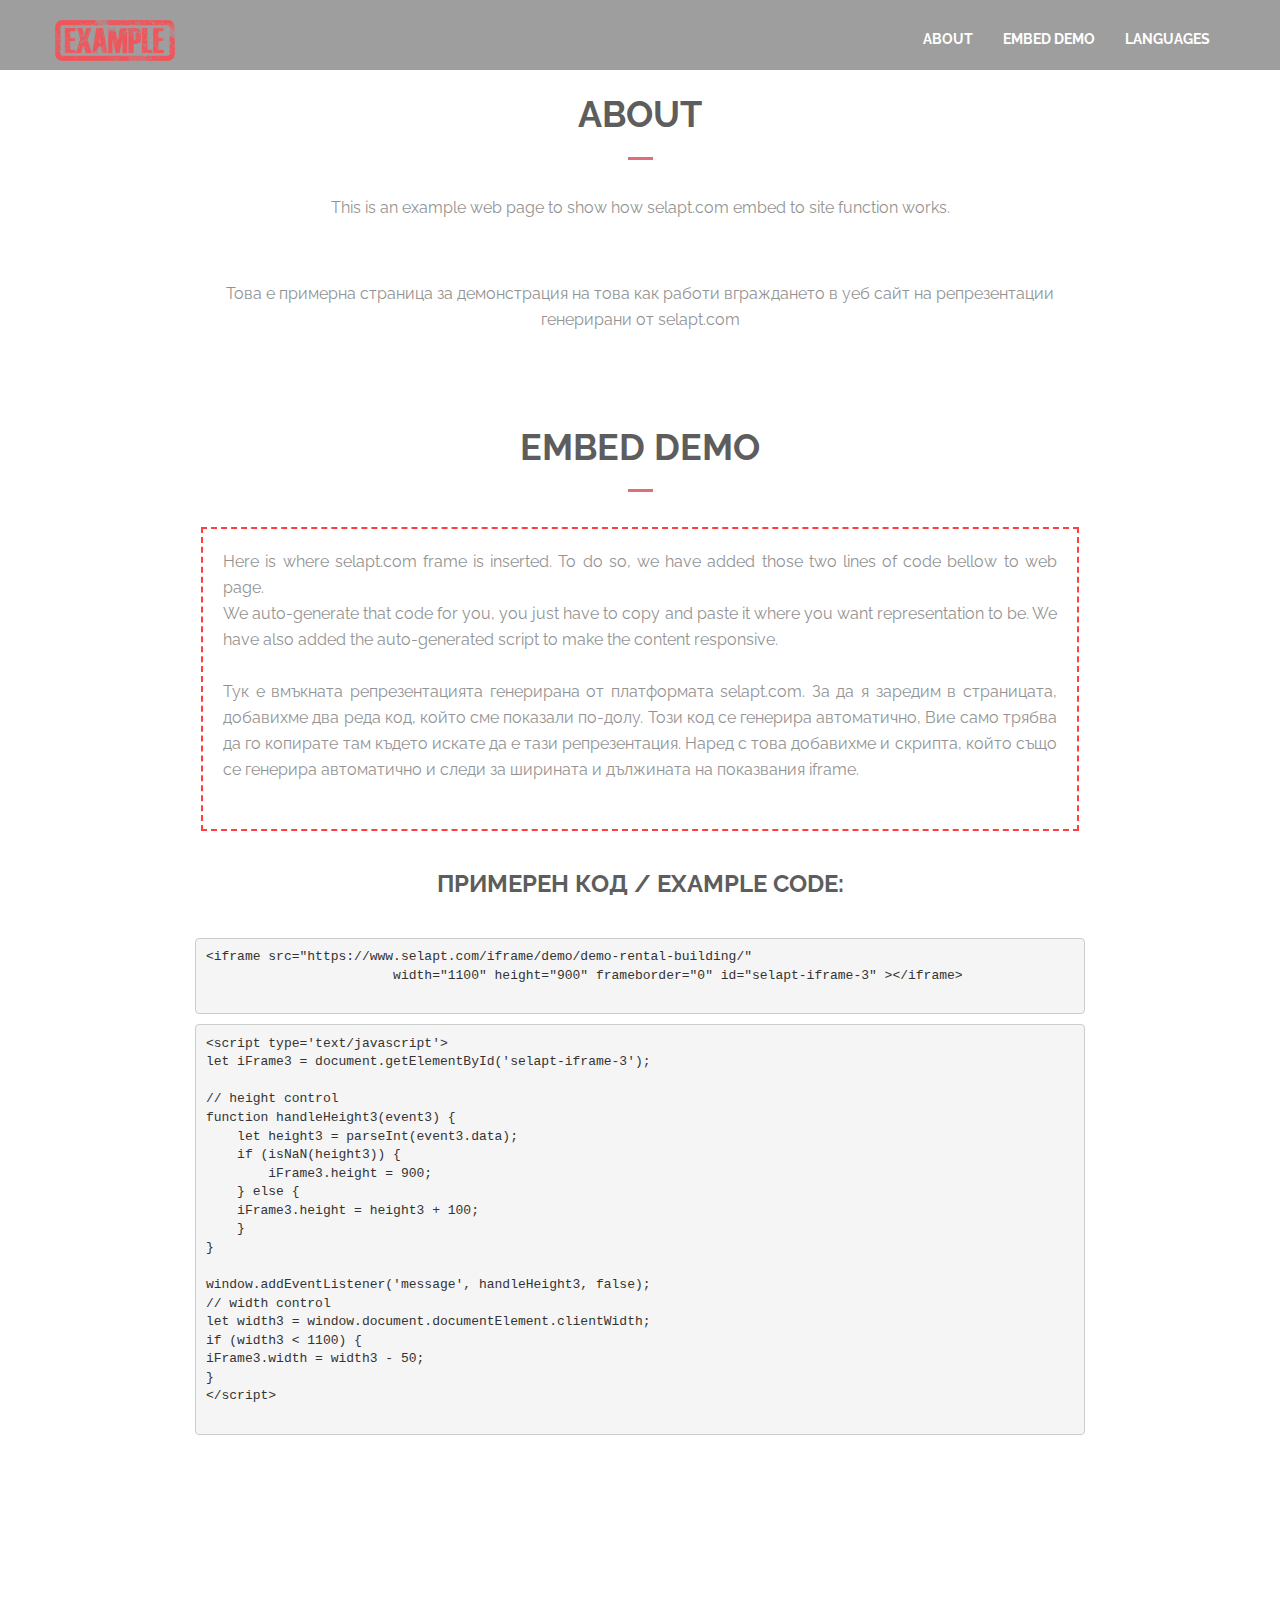
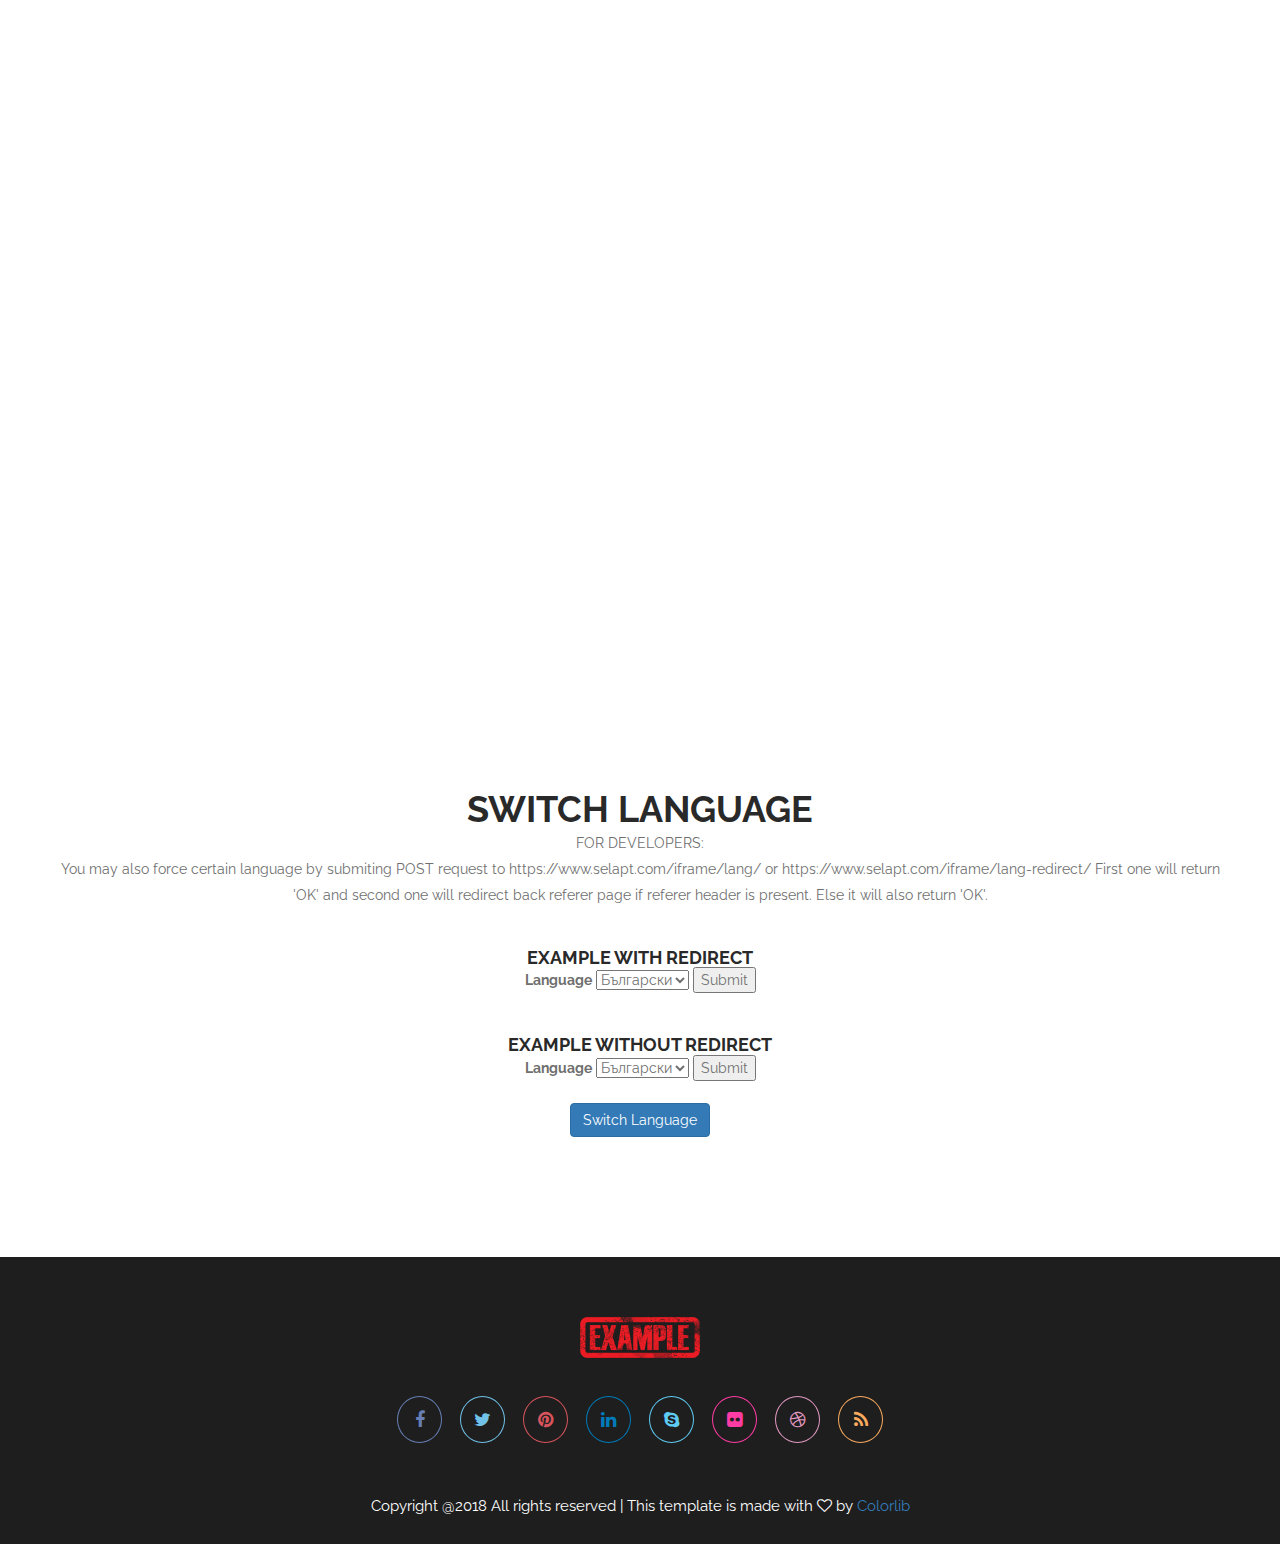
<file: index.html>
<!DOCTYPE html>
<html lang="en">

<head>
    <meta charset="UTF-8">
    <meta http-equiv="X-UA-Compatible" content="IE=edge">
    <meta name="viewport" content="width=device-width, initial-scale=1.0">
    <title>Web Page Example</title>
    <link rel="icon" type="image/png" sizes="56x56" href="images/fav-icon/icon.png">
    <link rel="stylesheet" type="text/css" href="css/style.css">
    <link rel="stylesheet" type="text/css" href="css/responsive.css">
    <script src="https://cdnjs.cloudflare.com/ajax/libs/jquery/3.0.0/jquery.min.js"></script>

    <!--[if lt IE 9]>
    <script src="http://html5shiv.googlecode.com/svn/trunk/html5.js"></script>
    <script src="vendor/html5shiv.js"></script>
    <script src="vendor/respond.js"></script>
    <![endif]-->

</head>

<body>
<div class="main-page-wrapper">
    <header class="theme-main-header">
        <div class="container">
            <a href="index.html" class="logo float-left tran4s"><img src="images/logo/logo.png" alt="Logo"></a>
            <nav class="navbar float-right theme-main-menu one-page-menu">
                <div class="navbar-header">
                    <button type="button" class="navbar-toggle collapsed" data-toggle="collapse"
                            data-target="#navbar-collapse-1" aria-expanded="false">
                        <span class="sr-only">Toggle navigation</span>
                        Menu
                        <i class="fa fa-bars" aria-hidden="true"></i>
                    </button>
                </div>
                <div class="collapse navbar-collapse" id="navbar-collapse-1">
                    <ul class="nav navbar-nav">
                        <li><a href="#about-us">ABOUT</a></li>
                        <li><a href="#iframe-demo">EMBED DEMO</a></li>
                        <li><a href="#project-section">LANGUAGES</a></li>
                    </ul>
                </div>
            </nav>
        </div>
    </header>


    <section id="about-us">
        <div class="container">
            <div class="theme-title">
                <h2>ABOUT</h2>
                <p>
                    This is an example web page to show how selapt.com embed to site function works.
                </p>
                <p>
                    Това е примерна страница за демонстрация на това как работи вграждането в уеб сайт на
                    репрезентации генерирани от selapt.com
                </p>
            </div>
        </div>
    </section>
    <section id="iframe-demo">
        <div class="container">
            <div class="theme-title">
                <h2>EMBED DEMO</h2>
                <p style="text-align: justify; border: 2px dashed red; padding: 20px;">
                    Here is where selapt.com frame is inserted. To do so, we have added those two lines of
                    code
                    bellow to web page.<br>
                    We auto-generate that code for you, you just have to copy and paste it where you want
                    representation to be.
                    We have also added the auto-generated script to make the content responsive.
                    <br>
                    <br>
                    Тук е вмъкната репрезентацията генерирана от платформата selapt.com. За да я заредим в
                    страницата, добавихме два реда код, който сме показали по-долу. Този код се генерира
                    автоматично, Вие само трябва да го копирате там където искате да е тази репрезентация.
                    Наред с това добавихме и скрипта, който също се генерира автоматично и следи за ширината
                    и дължината на показвания iframe.
                    <br>
                    <br>
                </p>
                <br><br>
                <h4>Примерен код / Example code:</h4>
                <br><br>
                <div class="text-left" style="margin: 0 12%">
                    <pre id="iframe_address">
&lt;iframe src="https://www.selapt.com/iframe/demo/demo-rental-building/"
                        width="1100" height="900" frameborder="0" id="selapt-iframe-3" &gt;&lt;/iframe&gt;
                </pre>
                    <pre id="iframe_script">
&lt;script type='text/javascript'&gt;
let iFrame3 = document.getElementById('selapt-iframe-3');

// height control
function handleHeight3(event3) {
    let height3 = parseInt(event3.data);
    if (isNaN(height3)) {
        iFrame3.height = 900;
    } else {
    iFrame3.height = height3 + 100;
    }
}

window.addEventListener('message', handleHeight3, false);
// width control
let width3 = window.document.documentElement.clientWidth;
if (width3 < 1100) {
iFrame3.width = width3 - 50;
}
&lt;/script&gt;
                    </pre>
                </div>

            </div>
        </div>


        <div class="text-center">
            <iframe src="https://www.selapt.com/iframe/demo/demo-rental-building/" width="1300" height="900"
                    frameborder="0" id="selapt-iframe-3">
                <p>Your browser does not support iframes.</p>
            </iframe>
            <script type="text/javascript">
                let iFrame3 = document.getElementById('selapt-iframe-3');

                // height control
                function handleHeight3(event3) {
                    let height3 = parseInt(event3.data);
                    if (isNaN(height3)) {
                        iFrame3.height = 900;
                    } else {
                        iFrame3.height = height3 + 100;
                    }
                }

                window.addEventListener('message', handleHeight3, false);
                // width control
                let width3 = window.document.documentElement.clientWidth;
                if (width3 < 1100) {
                    iFrame3.width = width3 - 50;
                }
            </script>
        </div>
    </section>
    <section id="project-section">
        <div class="container">
            <div class="text-center">
                <br><br>
                <h2>Switch Language</h2>
                <p>
                    FOR DEVELOPERS:
                    <br>
                    You may also force certain language by submiting POST request to
                    https://www.selapt.com/iframe/lang/ or https://www.selapt.com/iframe/lang-redirect/
                    First one will return 'OK' and second one will redirect back referer page if referer
                    header is present.
                    Else it will also return 'OK'.

                </p>
                <br><br>
                <h6>Example with redirect</h6>
                <form action="https://www.selapt.com/iframe/lang-redirect/" method="POST">
                    <label>Language</label>
                    <select name="language">
                        <option value="bg">Български</option>
                        <option value="en">English</option>
                        <option value="de">Deutsch</option>
                    </select>
                    <input type="submit">
                </form>
                <br><br>
                <h6>Example withOUT redirect</h6>
                <form action="https://www.selapt.com/iframe/lang/" method="POST">
                    <label>Language</label>
                    <select name="language">
                        <option value="bg">Български</option>
                        <option value="en">English</option>
                        <option value="de">Deutsch</option>
                    </select>
                    <input type="submit">
                </form>
            </div>
            <br>
            <div class="text-center">
                <a href='./switch_lang.html' class="btn btn-primary text-center" target="_blank">Switch
                    Language</a>
            </div>

        </div>
    </section>
    <br>
    <footer>
        <div class="container">
            <a href="index.html" class="logo"><img src="images/logo/logo.png" alt="Logo"></a>

            <ul>
                <li><a href="#" class="tran3s round-border"><i class="fa fa-facebook"
                                                               aria-hidden="true"></i></a>
                </li>
                <li><a href="#" class="tran3s round-border"><i class="fa fa-twitter" aria-hidden="true"></i></a>
                </li>
                <li><a href="#" class="tran3s round-border"><i class="fa fa-pinterest"
                                                               aria-hidden="true"></i></a>
                </li>
                <li><a href="#" class="tran3s round-border"><i class="fa fa-linkedin"
                                                               aria-hidden="true"></i></a>
                </li>
                <li><a href="#" class="tran3s round-border"><i class="fa fa-skype" aria-hidden="true"></i></a>
                </li>
                <li><a href="#" class="tran3s round-border"><i class="fa fa-flickr" aria-hidden="true"></i></a>
                </li>
                <li><a href="#" class="tran3s round-border"><i class="fa fa-dribbble"
                                                               aria-hidden="true"></i></a>
                </li>
                <li><a href="#" class="tran3s round-border"><i class="fa fa-rss" aria-hidden="true"></i></a>
                </li>
            </ul>
            <p>Copyright @2018 All rights reserved | This template is made with <i class="fa fa-heart-o"
                                                                                   aria-hidden="true"></i> by <a
                    href="https://colorlib.com" target="_blank">Colorlib</a></p>
        </div>
    </footer>
    <div id="loader-wrapper">
        <div id="preloader_1">
            <span></span>
            <span></span>
            <span></span>
            <span></span>
            <span></span>
        </div>
    </div>
    <button class="scroll-top tran3s p-color-bg">
        <i class="fa fa-long-arrow-up" aria-hidden="true"></i>
    </button>
    <script type="text/javascript" src="js/theme.js"></script>
    <!--handle parameters-->
    <script>
        window.onload = function update() {
            let searchParams = new URLSearchParams(window.location.search);
            if (searchParams.has('address') && searchParams.has('id')) {
                let iframe_address = $('#iframe_address');
                let iframe_script = $('#iframe_script');
                let address_content;
                id = searchParams.get('id');
                address = searchParams.get('address');
                // change iframe address
                $('#selapt-iframe-3').attr('src', address);
                // change pre texts
                address_content = '&lt;iframe src="' + searchParams.get('address') + '"\n' +
                    '                        width="1100" height="900" frameborder="0" id="selapt-iframe-' + id + '" &gt;&lt;/iframe&gt;';

                let script_content;
                script_content = "&lt;script type='text/javascript'&gt;\n" +
                    "let iFrame" + id + " = document.getElementById('selapt-iframe-" + id + "');\n" +
                    "\n" +
                    "// height control\n" +
                    "function handleHeight" + id + "(event" + id + ") {\n" +
                    "    let height" + id + "= parseInt(event" + id + ".data);\n" +
                    "    if (isNaN(height" + id + ")) {\n" +
                    "        iFrame" + id + ".height = 900;\n" +
                    "    } else {\n" +
                    "    iFrame" + id + ".height = height" + id + " + 100;\n" +
                    "    }\n" +
                    "}\n" +
                    "\n" +
                    "window.addEventListener('message', handleHeight" + id + ", false);\n" +
                    "// width control\n" +
                    "let width" + id + " = document.documentElement.clientWidth;\n" +
                    "if (width" + id + " < 1100) {\n" +
                    "iFrame" + id + ".width = width" + id + " - 50;\n" +
                    "}\n" +
                    "&lt;/script&gt;";

                iframe_address.html(address_content);
                iframe_script.html(script_content);
            }
        }


    </script>

</div>
</body>

</html>
</file>
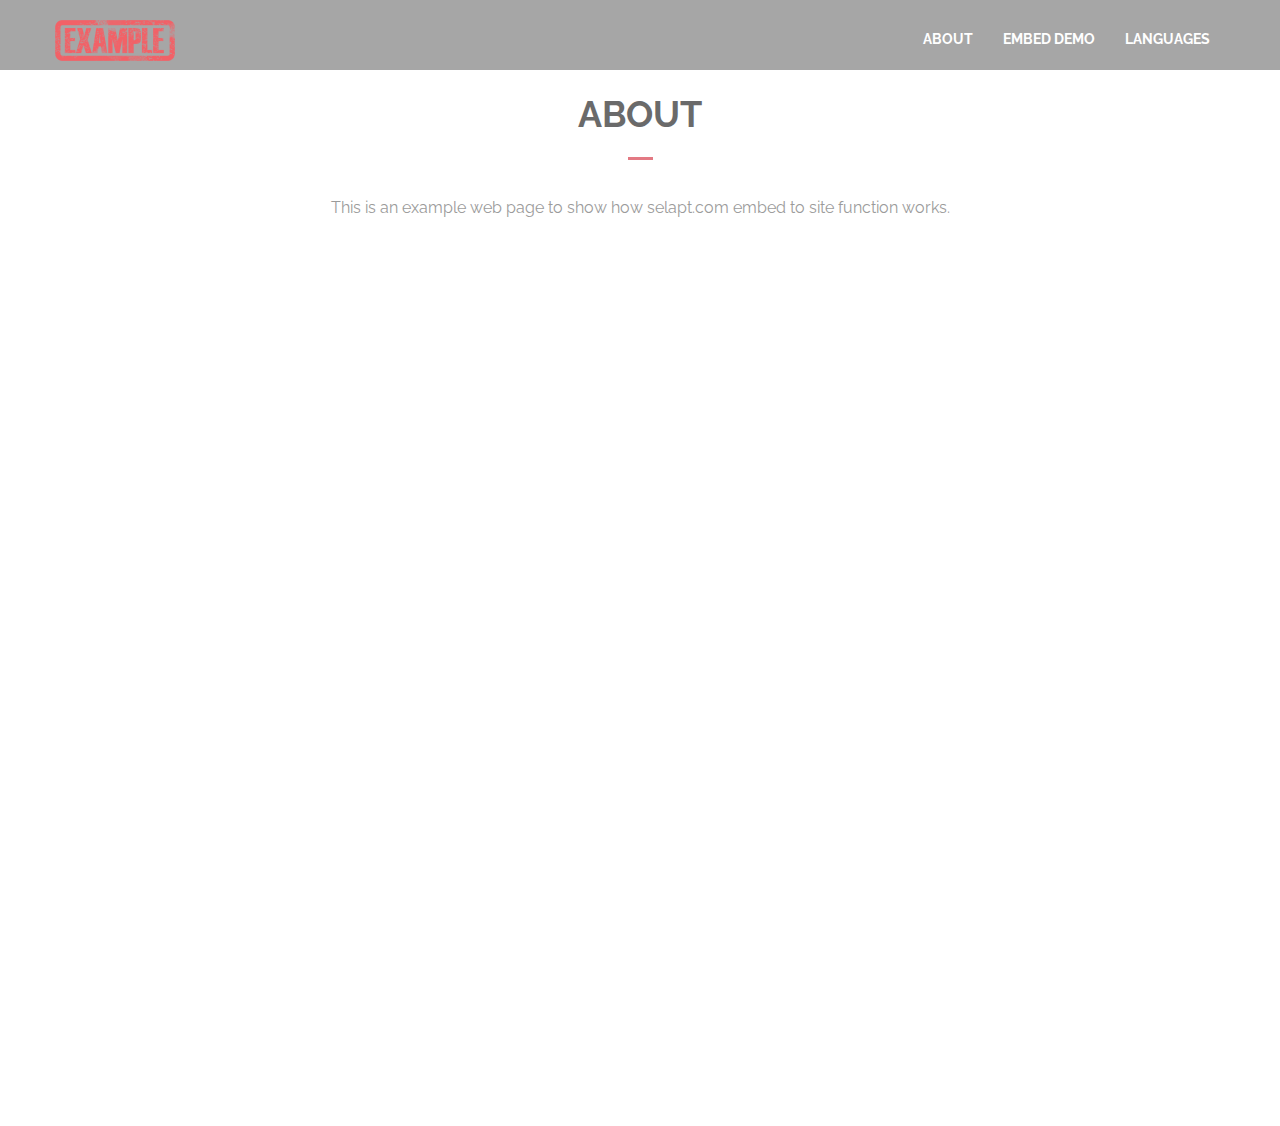
<file: index-cut.html>
<!DOCTYPE html>
<html lang="en">

<head>
    <meta charset="UTF-8">
    <!-- For IE -->
    <meta http-equiv="X-UA-Compatible" content="IE=edge">

    <!-- For Resposive Device -->
    <meta name="viewport" content="width=device-width, initial-scale=1.0">
    <title>Web Page Example</title>
    <!-- Favicon -->
    <link rel="icon" type="image/png" sizes="56x56" href="images/fav-icon/icon.png">
    <!-- Main style sheet -->
    <link rel="stylesheet" type="text/css" href="css/style.css">
    <!-- responsive style sheet -->
    <link rel="stylesheet" type="text/css" href="css/responsive.css">
    <script src="https://cdnjs.cloudflare.com/ajax/libs/jquery/3.0.0/jquery.min.js"></script>
    <!-- Fix Internet Explorer ______________________________________-->

    <!--[if lt IE 9]>
    <script src="http://html5shiv.googlecode.com/svn/trunk/html5.js"></script>
    <script src="vendor/html5shiv.js"></script>
    <script src="vendor/respond.js"></script>
    <![endif]-->

</head>

<body>
<div class="main-page-wrapper">

    <header class="theme-main-header">
        <div class="container">
            <a href="index.html" class="logo float-left tran4s"><img src="images/logo/logo.png" alt="Logo"></a>

            <!-- ========================= Theme Feature Page Menu ======================= -->
            <nav class="navbar float-right theme-main-menu one-page-menu">
                <!-- Brand and toggle get grouped for better mobile display -->
                <div class="navbar-header">
                    <button type="button" class="navbar-toggle collapsed" data-toggle="collapse"
                            data-target="#navbar-collapse-1" aria-expanded="false">
                        <span class="sr-only">Toggle navigation</span>
                        Menu
                        <i class="fa fa-bars" aria-hidden="true"></i>
                    </button>
                </div>
                <!-- Collect the nav links, forms, and other content for toggling -->
                <div class="collapse navbar-collapse" id="navbar-collapse-1">
                    <ul class="nav navbar-nav">
                        <li><a href="#about-us">ABOUT</a></li>
                        <li><a href="#iframe-demo">EMBED DEMO</a></li>
                        <li><a href="#project-section">LANGUAGES</a></li>
                    </ul>
                </div><!-- /.navbar-collapse -->
            </nav> <!-- /.theme-feature-menu -->
        </div>
    </header>


    <section id="about-us">
        <div class="container">
            <div class="theme-title">
                <h2>ABOUT</h2>
                <p>
                    This is an example web page to show how selapt.com embed to site function works.
                </p>
                <div class="text-center">
                    <iframe src="https://www.selapt.com/iframe/demo/demo-rental-building/" width="1300" height="900"
                            frameborder="0" id="selapt-iframe-3">
                        <p>Your browser does not support iframes.</p>
                    </iframe>
                    <script type="text/javascript">
                        let iFrame3 = document.getElementById('selapt-iframe-3');

                        // height control
                        function handleHeight3(event3) {
                            let height3 = parseInt(event3.data);
                            if (isNaN(height3)) {
                                iFrame3.height = 900;
                            } else {
                                iFrame3.height = height3 + 100;
                            }
                        }

                        window.addEventListener('message', handleHeight3, false);
                        // width control
                        let width3 = window.innerWidth;
                        if (width3 < 1100) {
                            iFrame3.width = width3 - 50;
                        }
                    </script>

                </div>

            </div>
        </div>
    </section>


    <!-- =============================================
        Loading Transition
    ============================================== -->
    <div id="loader-wrapper">
        <div id="preloader_1">
            <span></span>
            <span></span>
            <span></span>
            <span></span>
            <span></span>
        </div>
    </div>


    <!-- Scroll Top Button -->
    <button class="scroll-top tran3s p-color-bg">
        <i class="fa fa-long-arrow-up" aria-hidden="true"></i>
    </button>


    <!-- Js File_________________________________ -->


    <!-- Bootstrap JS -->
    <script type="text/javascript" src="vendor/bootstrap/bootstrap.min.js"></script>

    <!-- Vendor js _________ -->

    <!-- revolution -->
    <script src="vendor/revolution/jquery.themepunch.tools.min.js"></script>
    <script src="vendor/revolution/jquery.themepunch.revolution.min.js"></script>
    <script type="text/javascript" src="vendor/revolution/revolution.extension.slideanims.min.js"></script>
    <script type="text/javascript" src="vendor/revolution/revolution.extension.layeranimation.min.js"></script>
    <script type="text/javascript" src="vendor/revolution/revolution.extension.navigation.min.js"></script>
    <script type="text/javascript" src="vendor/revolution/revolution.extension.kenburn.min.js"></script>
    <script type="text/javascript" src="vendor/revolution/revolution.extension.actions.min.js"></script>
    <script type="text/javascript" src="vendor/revolution/revolution.extension.video.min.js"></script>

    <!-- Google map js -->
    <!-- owl.carousel -->
    <script type="text/javascript" src="vendor/owl-carousel/owl.carousel.min.js"></script>
    <!-- mixitUp -->
    <script type="text/javascript" src="vendor/jquery.mixitup.min.js"></script>
    <!-- Progress Bar js -->
    <script type="text/javascript" src="vendor/skills-master/jquery.skills.js"></script>
    <!-- Validation -->
    <script type="text/javascript" src="vendor/contact-form/validate.js"></script>
    <script type="text/javascript" src="vendor/contact-form/jquery.form.js"></script>


    <!-- Theme js -->
    <script type="text/javascript" src="js/theme.js"></script>
    <script type="text/javascript" src="js/map-script.js"></script>

</div> <!-- /.main-page-wrapper -->
</body>

</html>
</file>
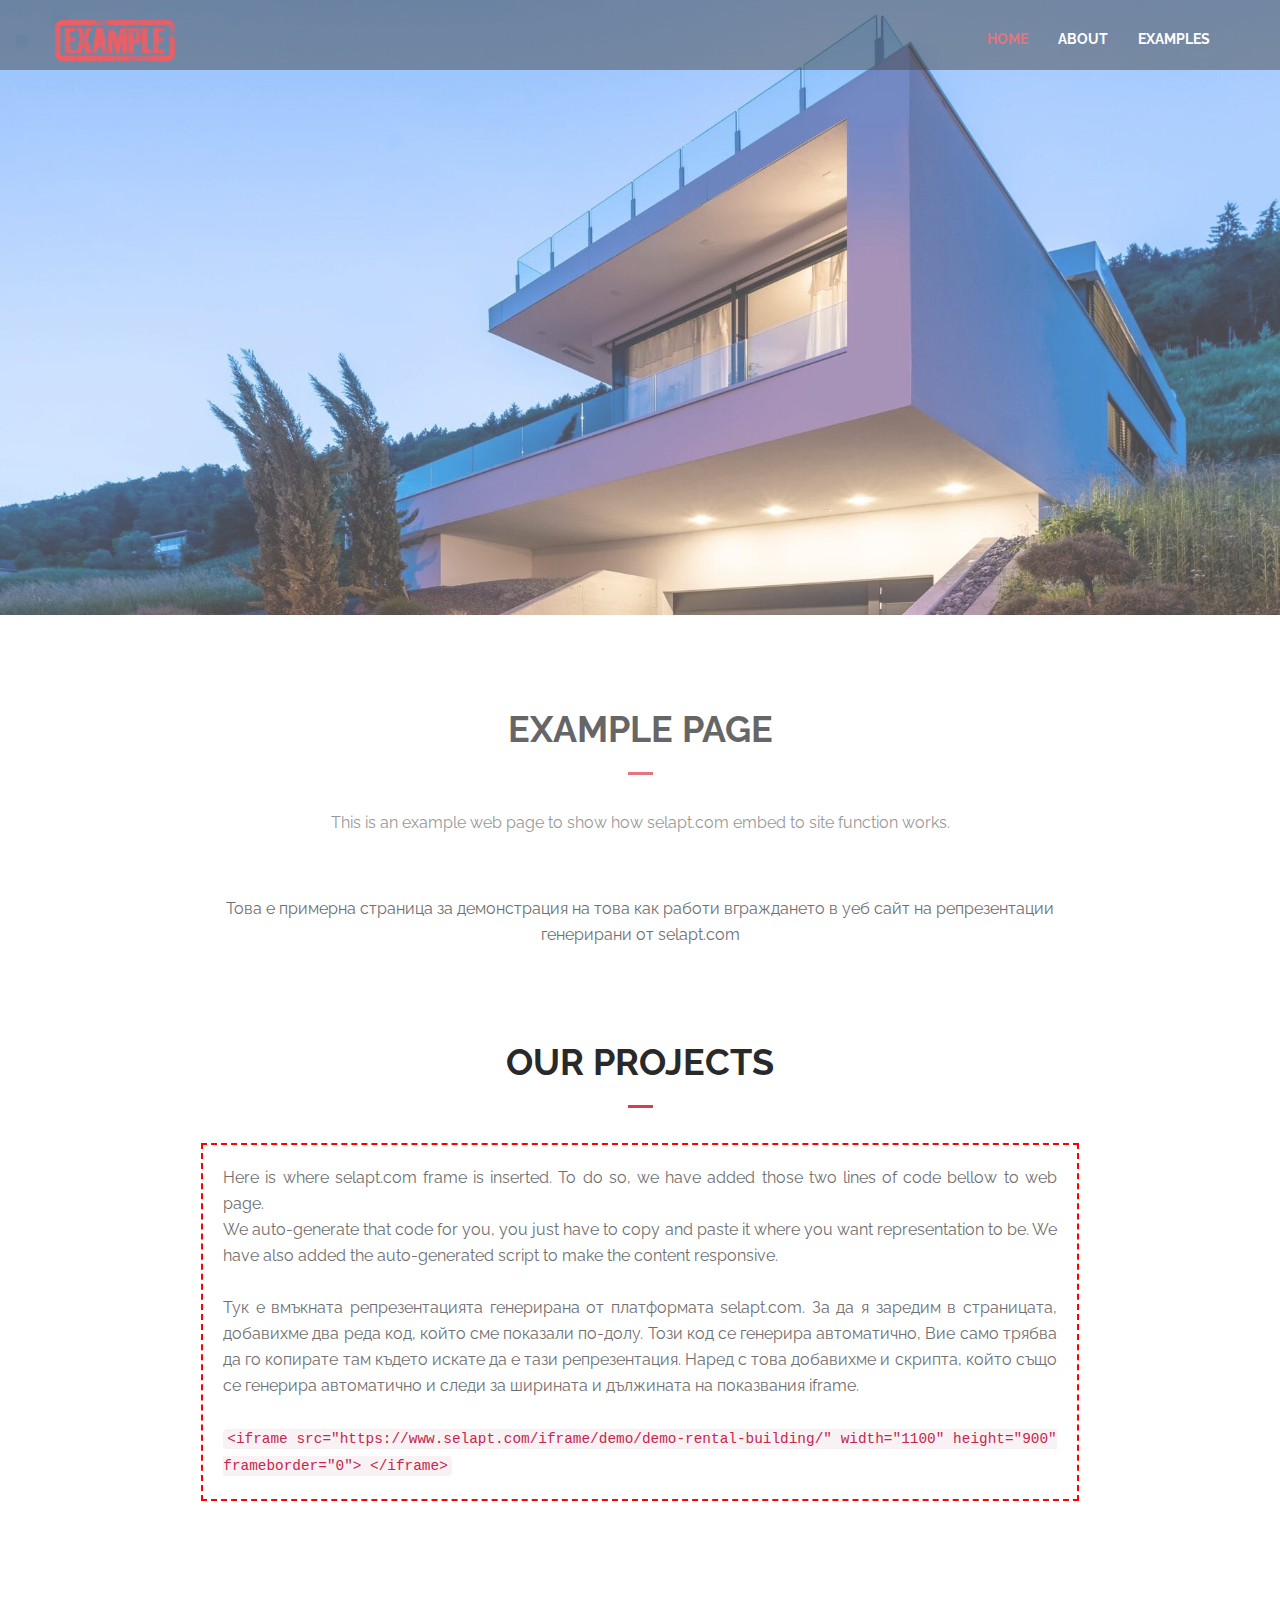
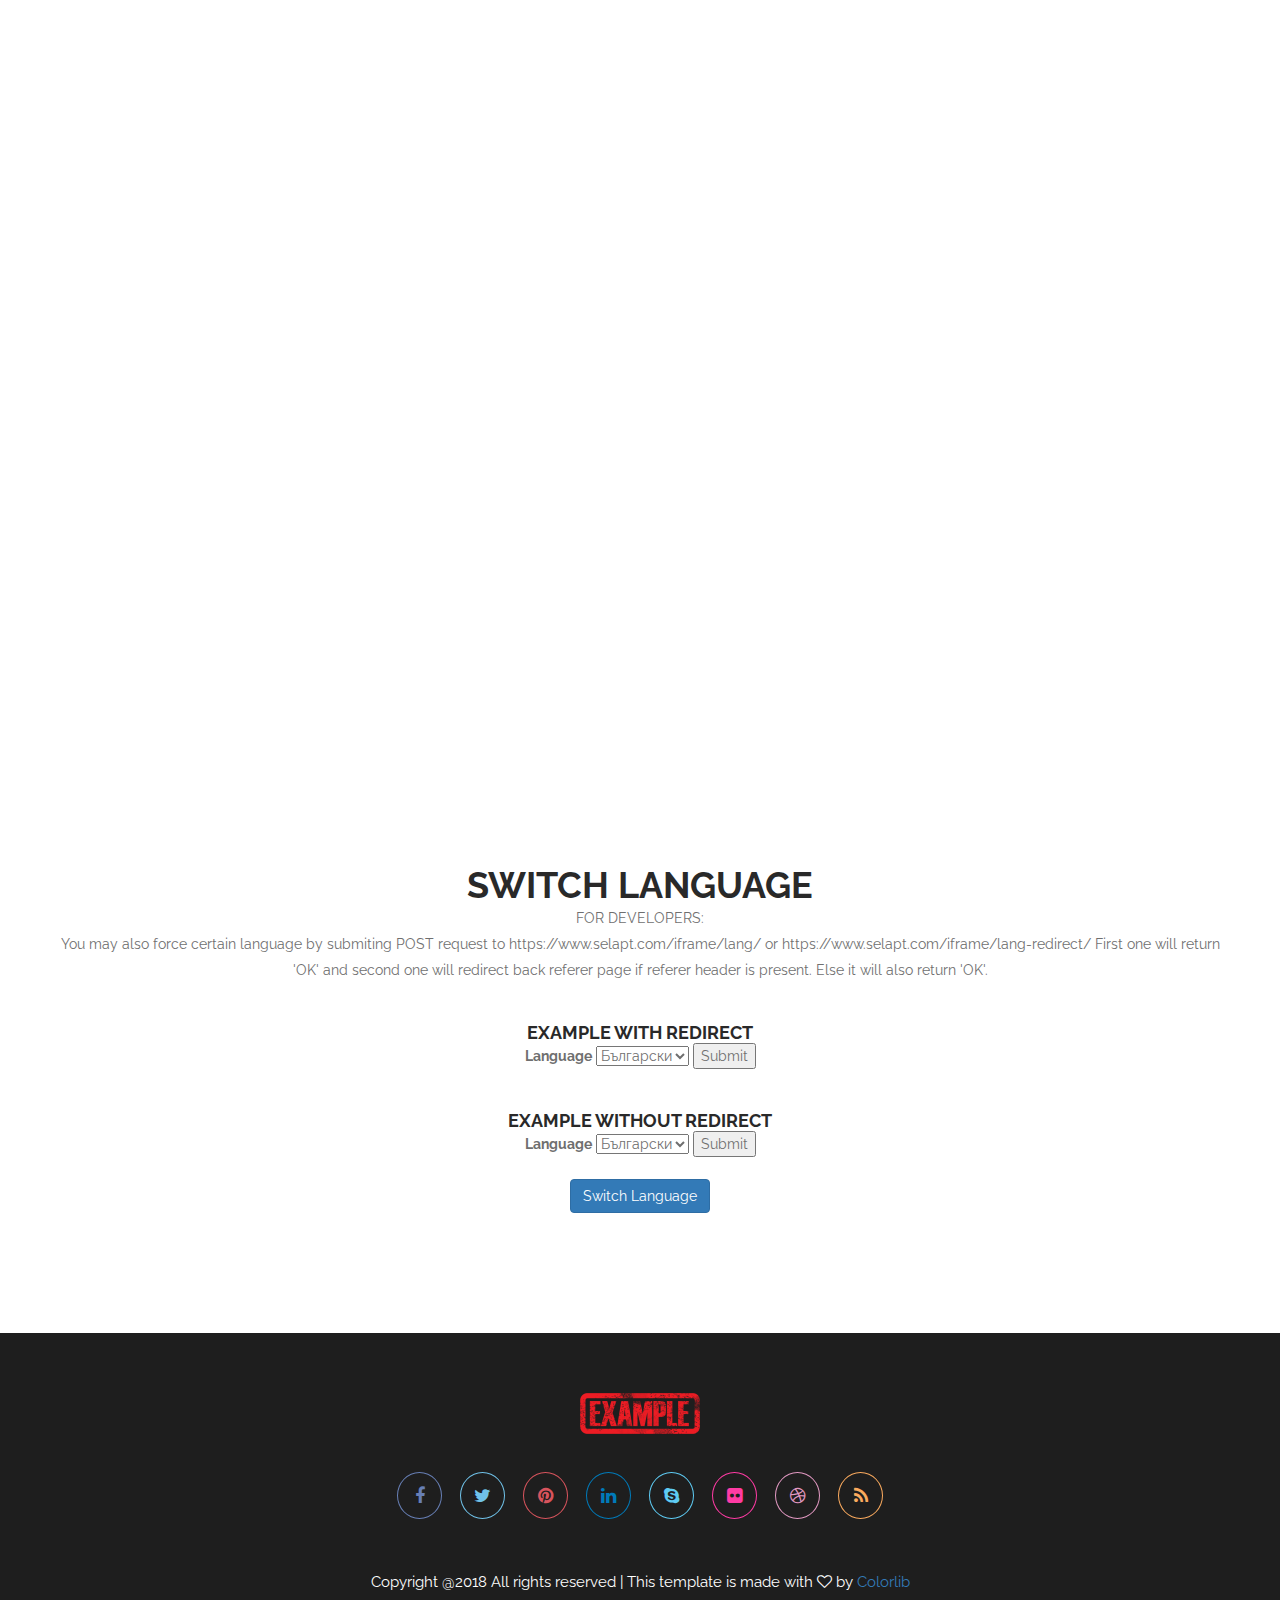
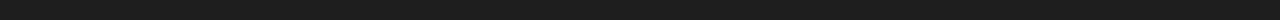
<file: index_test.html>
<!DOCTYPE html>
<html lang="en">

<head>
    <meta charset="UTF-8">
    <!-- For IE -->
    <meta http-equiv="X-UA-Compatible" content="IE=edge">

    <!-- For Resposive Device -->
    <meta name="viewport" content="width=device-width, initial-scale=1.0">
    <title>Web Page Example</title>
    <!-- Favicon -->
    <link rel="icon" type="image/png" sizes="56x56" href="images/fav-icon/icon.png">
    <!-- Main style sheet -->
    <link rel="stylesheet" type="text/css" href="css/style.css">
    <!-- responsive style sheet -->
    <link rel="stylesheet" type="text/css" href="css/responsive.css">
    <script src="https://cdnjs.cloudflare.com/ajax/libs/jquery/3.0.0/jquery.min.js"></script>
    <!-- Fix Internet Explorer ______________________________________-->

    <!--[if lt IE 9]>
    <script src="http://html5shiv.googlecode.com/svn/trunk/html5.js"></script>
    <script src="vendor/html5shiv.js"></script>
    <script src="vendor/respond.js"></script>
    <![endif]-->

</head>

<body>
<div class="main-page-wrapper">


    <!--
    =============================================
        Theme Header
    ==============================================
    -->
    <header class="theme-main-header">
        <div class="container">
            <a href="index.html" class="logo float-left tran4s"><img src="images/logo/logo.png" alt="Logo"></a>

            <!-- ========================= Theme Feature Page Menu ======================= -->
            <nav class="navbar float-right theme-main-menu one-page-menu">
                <!-- Brand and toggle get grouped for better mobile display -->
                <div class="navbar-header">
                    <button type="button" class="navbar-toggle collapsed" data-toggle="collapse"
                            data-target="#navbar-collapse-1" aria-expanded="false">
                        <span class="sr-only">Toggle navigation</span>
                        Menu
                        <i class="fa fa-bars" aria-hidden="true"></i>
                    </button>
                </div>
                <!-- Collect the nav links, forms, and other content for toggling -->
                <div class="collapse navbar-collapse" id="navbar-collapse-1">
                    <ul class="nav navbar-nav">
                        <li class="active"><a href="#home">HOME</a></li>
                        <li><a href="#about-us">ABOUT</a></li>
                        <li><a href="#project-section">EXAMPLES</a></li>
                    </ul>
                </div><!-- /.navbar-collapse -->
            </nav> <!-- /.theme-feature-menu -->
        </div>
    </header> <!-- /.theme-main-header -->


    <!--
    =====================================================
        Theme Main SLider
    =====================================================
    -->
    <div id="home" class="banner">
        <div class="rev_slider_wrapper">
            <!-- START REVOLUTION SLIDER 5.0.7 auto mode -->
            <div>
                <ul>
                    <!-- SLIDE1  -->
                    <li>
                        <!-- MAIN IMAGE -->
                        <img src="images/home/hero_background.jpg">
                        <!-- LAYERS -->
                    </li>
                </ul>
            </div>
        </div><!-- END REVOLUTION SLIDER -->
    </div> <!--  /#banner -->


    <!--
    =====================================================
        About us Section
    =====================================================
    -->
    <section id="about-us">
        <div class="container">
            <div class="theme-title">
                <h2>EXAMPLE PAGE</h2>
                <p>
                    This is an example web page to show how selapt.com embed to site function works.
                </p>
                <p>
                    Това е примерна страница за демонстрация на това как работи вграждането в уеб сайт на
                    репрезентации генерирани от selapt.com
                </p>

            </div> <!-- /.theme-title -->


            <!--
    =====================================================
        Project Section
    =====================================================
    -->
            <div id="project-section">
                <div class="container">
                    <div class="theme-title">
                        <h2>OUR PROJECTS</h2>
                        <p style="text-align: justify; border: 2px dashed red; padding: 20px;">
                            Here is where selapt.com frame is inserted. To do so, we have added those two lines of
                            code
                            bellow to web page.<br>
                            We auto-generate that code for you, you just have to copy and paste it where you want
                            representation to be.
                            We have also added the auto-generated script to make the content responsive.
                            <br>
                            <br>
                            Тук е вмъкната репрезентацията генерирана от платформата selapt.com. За да я заредим в
                            страницата, добавихме два реда код, който сме показали по-долу. Този код се генерира
                            автоматично, Вие само трябва да го копирате там където искате да е тази репрезентация.
                            Наред с това добавихме и скрипта, който също се генерира автоматично и следи за ширината
                            и дължината на показвания iframe.
                            <br>
                            <br>
                            <code>
                                &lt;iframe src="https://www.selapt.com/iframe/demo/demo-rental-building/" width="1100"
                                height="900"
                                frameborder="0"&gt;
                                &lt;/iframe&gt;
                            </code>


                        </p>
                    </div> <!-- /.theme-title -->
                    <br>
                </div>
            </div>

            <div class="text-center">
                <iframe src="https://sandbox.selapt.com/iframe/test-alias/hmo/" width="1300" height="900"
                        frameborder="0" id="selapt-iframe-96">
                    <p>Your browser does not support iframes.</p>
                </iframe>

            </div>
            <script type="text/javascript">
                let iFrame96 = document.getElementById('selapt-iframe-96');

                // height control
                function handleHeight96(event96) {
                    let height96 = parseInt(event96.data);
                    if (isNaN(height96)) {
                        iFrame96.height = 900;
                    } else {
                        iFrame96.height = height96 + 100;
                    }
                }

                window.addEventListener('message', handleHeight96, false);
                // width control
                let width96 = document.documentElement.clientWidth;
                if (width96 < 1100) {
                    iFrame96.width = width96 - 50;
                }
            </script>


            <div id="project-section">
                <div class="container">
                    <div class="text-center">
                        <br><br>
                        <h2>Switch Language</h2>
                        <p>
                            FOR DEVELOPERS:
                            <br>
                            You may also force certain language by submiting POST request to
                            https://www.selapt.com/iframe/lang/ or https://www.selapt.com/iframe/lang-redirect/
                            First one will return 'OK' and second one will redirect back referer page if referer
                            header is present.
                            Else it will also return 'OK'.

                        </p>
                        <br><br>
                        <h6>Example with redirect</h6>
                        <form action="https://sandbox.selapt.com/iframe/lang-redirect/" method="POST">
                            <label>Language</label>
                            <select name="language">
                                <option value="bg">Български</option>
                                <option value="en">English</option>
                                <option value="de">Deutsch</option>
                            </select>
                            <input type="submit">
                        </form>
                        <br><br>
                        <h6>Example withOUT redirect</h6>
                        <form action="https://sandbox.selapt.com/iframe/lang/" method="POST">
                            <label>Language</label>
                            <select name="language">
                                <option value="bg">Български</option>
                                <option value="en">English</option>
                                <option value="de">Deutsch</option>
                            </select>
                            <input type="submit">
                        </form>
                    </div>
                    <br>
                    <div class="text-center">
                        <a href='./switch_lang_test.html' class="btn btn-primary text-center" target="_blank">Switch
                            Language</a>
                    </div>

                </div> <!-- /.project-gallery -->
            </div> <!-- /.container -->
        </div> <!-- /#project-section -->
        <br>


        <!--
    =====================================================
        Footer
    =====================================================
    -->
        <footer>
            <div class="container">
                <a href="index.html" class="logo"><img src="images/logo/logo.png" alt="Logo"></a>

                <ul>
                    <li><a href="#" class="tran3s round-border"><i class="fa fa-facebook"
                            aria-hidden="true"></i></a>
                    </li>
                    <li><a href="#" class="tran3s round-border"><i class="fa fa-twitter" aria-hidden="true"></i></a>
                    </li>
                    <li><a href="#" class="tran3s round-border"><i class="fa fa-pinterest"
                            aria-hidden="true"></i></a>
                    </li>
                    <li><a href="#" class="tran3s round-border"><i class="fa fa-linkedin"
                            aria-hidden="true"></i></a>
                    </li>
                    <li><a href="#" class="tran3s round-border"><i class="fa fa-skype" aria-hidden="true"></i></a>
                    </li>
                    <li><a href="#" class="tran3s round-border"><i class="fa fa-flickr" aria-hidden="true"></i></a>
                    </li>
                    <li><a href="#" class="tran3s round-border"><i class="fa fa-dribbble"
                            aria-hidden="true"></i></a>
                    </li>
                    <li><a href="#" class="tran3s round-border"><i class="fa fa-rss" aria-hidden="true"></i></a>
                    </li>
                </ul>
                <p>Copyright @2018 All rights reserved | This template is made with <i class="fa fa-heart-o"
                        aria-hidden="true"></i> by <a
                        href="https://colorlib.com" target="_blank">Colorlib</a></p>
            </div>
        </footer>


        <!-- =============================================
        Loading Transition
    ============================================== -->
        <div id="loader-wrapper">
            <div id="preloader_1">
                <span></span>
                <span></span>
                <span></span>
                <span></span>
                <span></span>
            </div>
        </div>


        <!-- Scroll Top Button -->
        <button class="scroll-top tran3s p-color-bg">
            <i class="fa fa-long-arrow-up" aria-hidden="true"></i>
        </button>


        <!-- Js File_________________________________ -->


        <!-- Bootstrap JS -->
        <script type="text/javascript" src="vendor/bootstrap/bootstrap.min.js"></script>

        <!-- Vendor js _________ -->

        <!-- revolution -->
        <script src="vendor/revolution/jquery.themepunch.tools.min.js"></script>
        <script src="vendor/revolution/jquery.themepunch.revolution.min.js"></script>
        <script type="text/javascript" src="vendor/revolution/revolution.extension.slideanims.min.js"></script>
        <script type="text/javascript" src="vendor/revolution/revolution.extension.layeranimation.min.js"></script>
        <script type="text/javascript" src="vendor/revolution/revolution.extension.navigation.min.js"></script>
        <script type="text/javascript" src="vendor/revolution/revolution.extension.kenburn.min.js"></script>
        <script type="text/javascript" src="vendor/revolution/revolution.extension.actions.min.js"></script>
        <script type="text/javascript" src="vendor/revolution/revolution.extension.video.min.js"></script>

        <!-- Google map js -->
        <!-- owl.carousel -->
        <script type="text/javascript" src="vendor/owl-carousel/owl.carousel.min.js"></script>
        <!-- mixitUp -->
        <script type="text/javascript" src="vendor/jquery.mixitup.min.js"></script>
        <!-- Progress Bar js -->
        <script type="text/javascript" src="vendor/skills-master/jquery.skills.js"></script>
        <!-- Validation -->
        <script type="text/javascript" src="vendor/contact-form/validate.js"></script>
        <script type="text/javascript" src="vendor/contact-form/jquery.form.js"></script>


        <!-- Theme js -->
        <script type="text/javascript" src="js/theme.js"></script>
        <script type="text/javascript" src="js/map-script.js"></script>

</div> <!-- /.main-page-wrapper -->
</body>

</html>
</file>
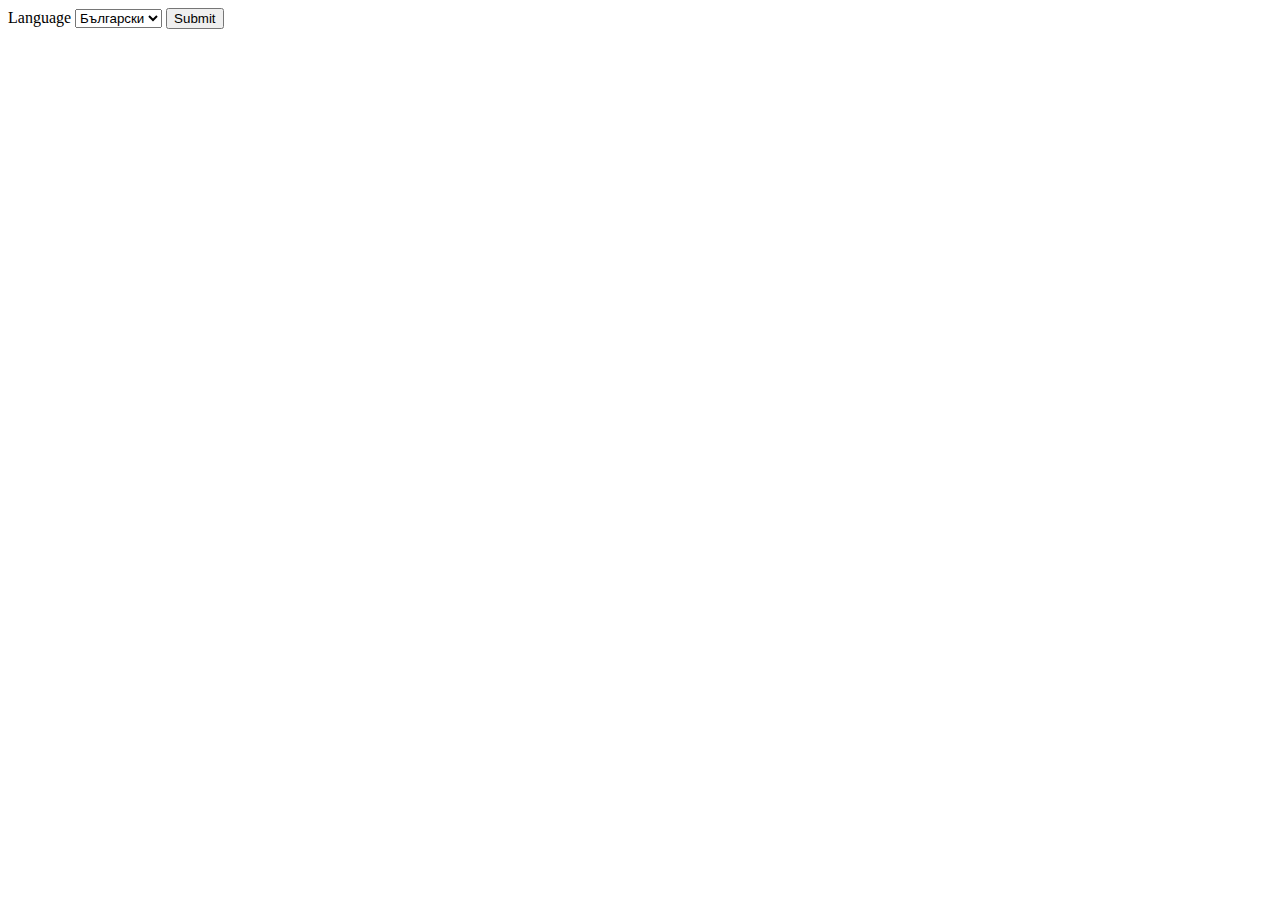
<file: switch_lang.html>
<!DOCTYPE html>
<html lang="en">

<head>
    <meta charset="UTF-8">
    <meta name="viewport" content="width=device-width, initial-scale=1.0">
    <meta http-equiv="X-UA-Compatible" content="ie=edge">
    <title>Document</title>
</head>

<body>
<form action="https://www.selapt.com/iframe/lang/" method="POST">
    <label>Language</label>
    <select name="language">
        <option value="bg">Български</option>
        <option value="en">English</option>
    </select>
    <input type="submit">
</form>

</body>

</html>
</file>
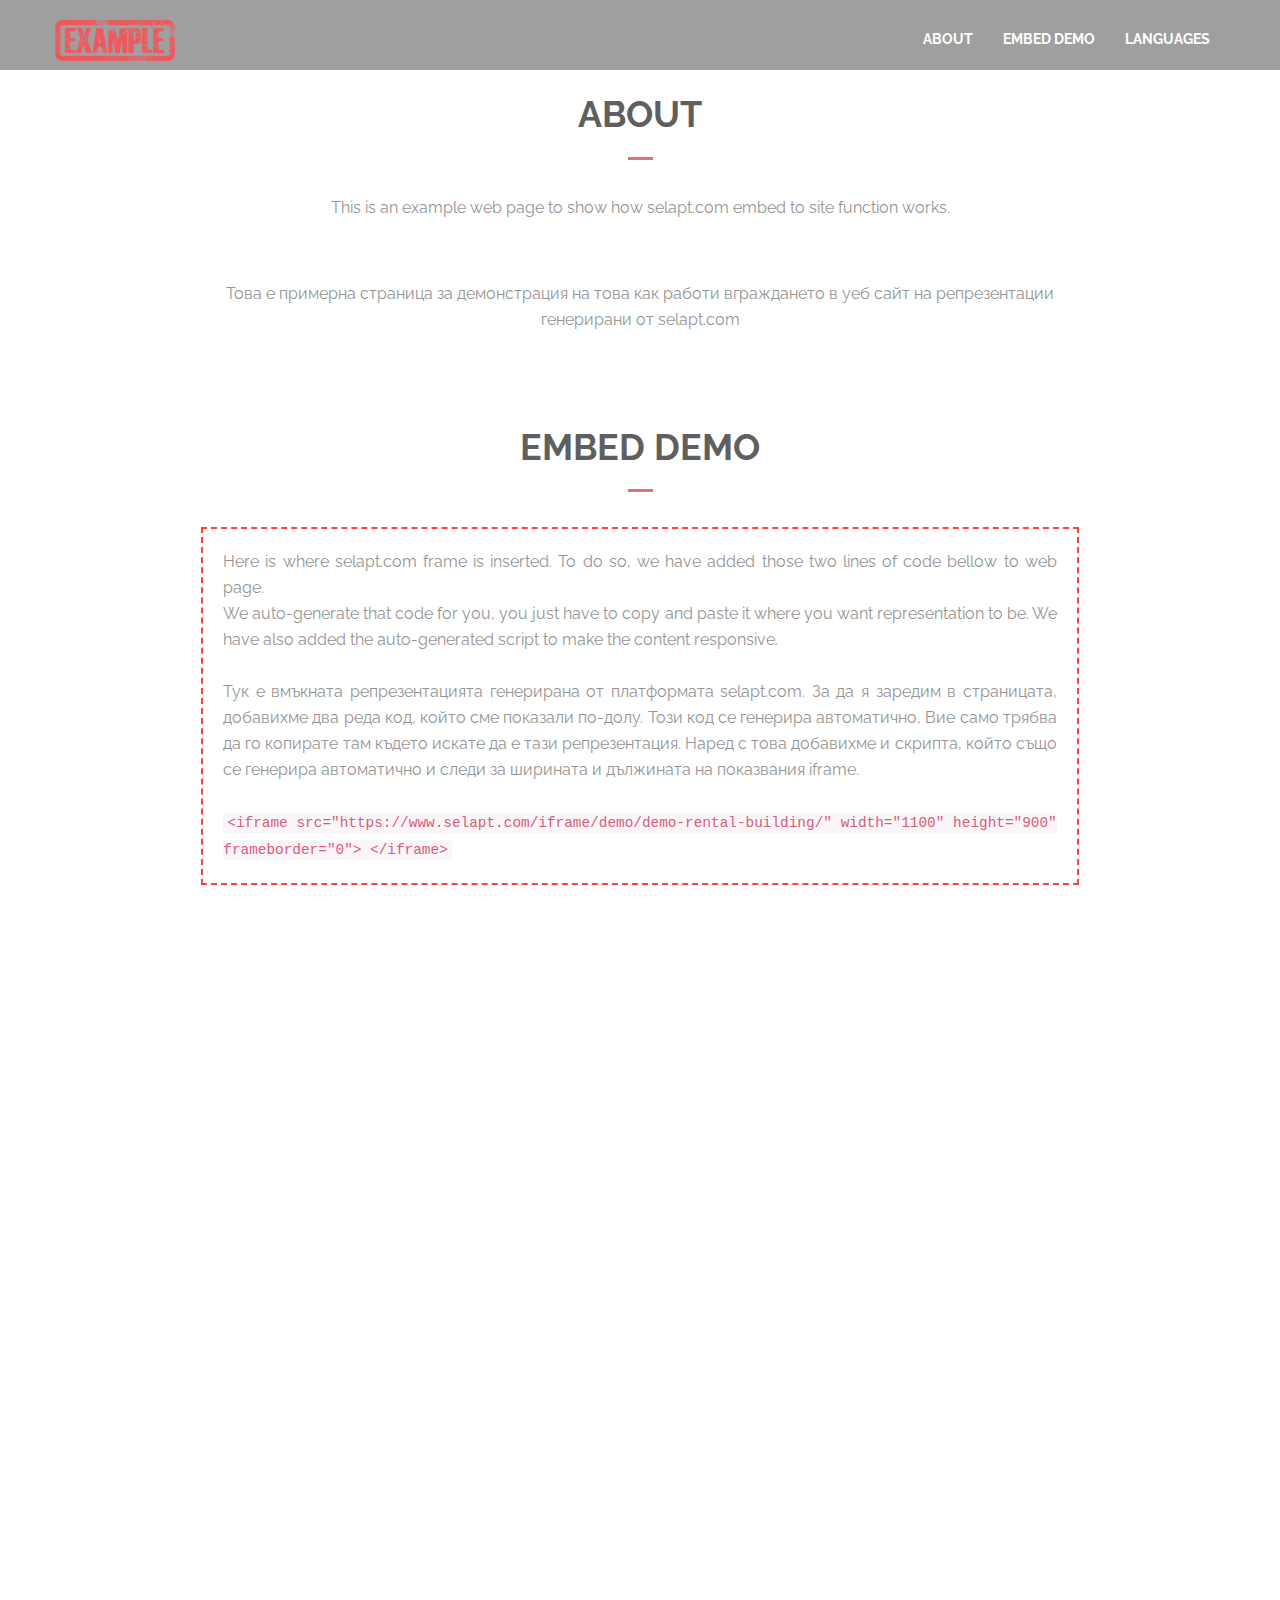
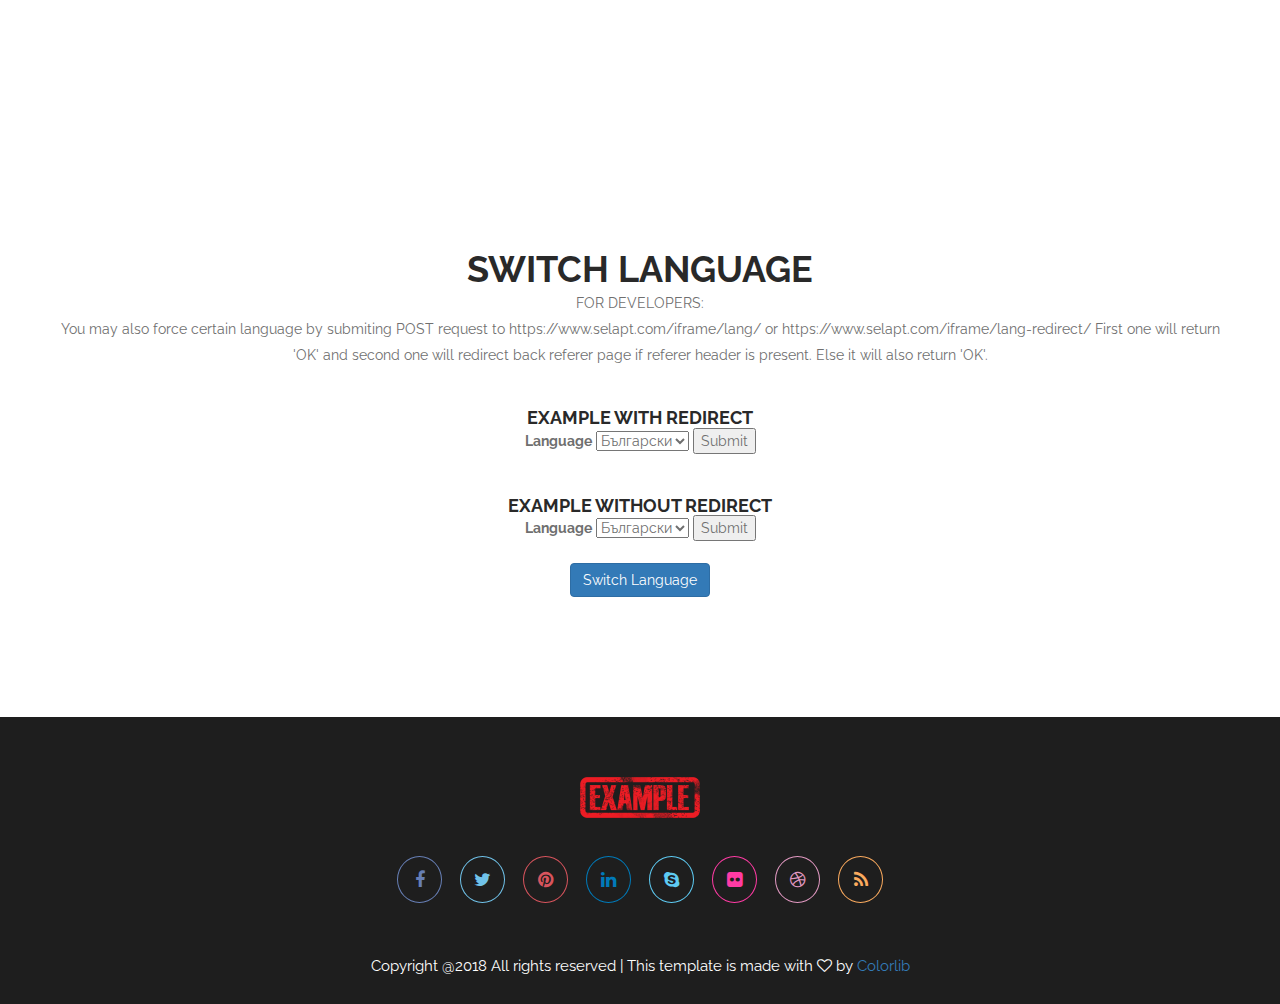
<file: switch_lang_test.html>
<!DOCTYPE html>
<html lang="en">

<head>
    <meta charset="UTF-8">
    <!-- For IE -->
    <meta http-equiv="X-UA-Compatible" content="IE=edge">

    <!-- For Resposive Device -->
    <meta name="viewport" content="width=device-width, initial-scale=1.0">
    <title>Web Page Example</title>
    <!-- Favicon -->
    <link rel="icon" type="image/png" sizes="56x56" href="images/fav-icon/icon.png">
    <!-- Main style sheet -->
    <link rel="stylesheet" type="text/css" href="css/style.css">
    <!-- responsive style sheet -->
    <link rel="stylesheet" type="text/css" href="css/responsive.css">
    <script src="https://cdnjs.cloudflare.com/ajax/libs/jquery/3.0.0/jquery.min.js"></script>
    <!-- Fix Internet Explorer ______________________________________-->

    <!--[if lt IE 9]>
    <script src="http://html5shiv.googlecode.com/svn/trunk/html5.js"></script>
    <script src="vendor/html5shiv.js"></script>
    <script src="vendor/respond.js"></script>
    <![endif]-->

</head>

<body>
<div class="main-page-wrapper">

    <header class="theme-main-header">
        <div class="container">
            <a href="index.html" class="logo float-left tran4s"><img src="images/logo/logo.png" alt="Logo"></a>

            <!-- ========================= Theme Feature Page Menu ======================= -->
            <nav class="navbar float-right theme-main-menu one-page-menu">
                <!-- Brand and toggle get grouped for better mobile display -->
                <div class="navbar-header">
                    <button type="button" class="navbar-toggle collapsed" data-toggle="collapse"
                            data-target="#navbar-collapse-1" aria-expanded="false">
                        <span class="sr-only">Toggle navigation</span>
                        Menu
                        <i class="fa fa-bars" aria-hidden="true"></i>
                    </button>
                </div>
                <!-- Collect the nav links, forms, and other content for toggling -->
                <div class="collapse navbar-collapse" id="navbar-collapse-1">
                    <ul class="nav navbar-nav">
                        <li><a href="#about-us">ABOUT</a></li>
                        <li><a href="#iframe-demo">EMBED DEMO</a></li>
                        <li><a href="#project-section">LANGUAGES</a></li>
                    </ul>
                </div><!-- /.navbar-collapse -->
            </nav> <!-- /.theme-feature-menu -->
        </div>
    </header>


    <section id="about-us">
        <div class="container">
            <div class="theme-title">
                <h2>ABOUT</h2>
                <p>
                    This is an example web page to show how selapt.com embed to site function works.
                </p>
                <p>
                    Това е примерна страница за демонстрация на това как работи вграждането в уеб сайт на
                    репрезентации генерирани от selapt.com
                </p>
            </div>
        </div>
    </section>
    <section id="iframe-demo">
        <div class="container">
            <div class="theme-title">
                <h2>EMBED DEMO</h2>
                <p style="text-align: justify; border: 2px dashed red; padding: 20px;">
                    Here is where selapt.com frame is inserted. To do so, we have added those two lines of
                    code
                    bellow to web page.<br>
                    We auto-generate that code for you, you just have to copy and paste it where you want
                    representation to be.
                    We have also added the auto-generated script to make the content responsive.
                    <br>
                    <br>
                    Тук е вмъкната репрезентацията генерирана от платформата selapt.com. За да я заредим в
                    страницата, добавихме два реда код, който сме показали по-долу. Този код се генерира
                    автоматично, Вие само трябва да го копирате там където искате да е тази репрезентация.
                    Наред с това добавихме и скрипта, който също се генерира автоматично и следи за ширината
                    и дължината на показвания iframe.
                    <br>
                    <br>
                    <code>
                        &lt;iframe src="https://www.selapt.com/iframe/demo/demo-rental-building/" width="1100"
                        height="900"
                        frameborder="0"&gt;
                        &lt;/iframe&gt;
                    </code>


                </p>
            </div> <!-- /.theme-title -->
            <br>
        </div>


        <div class="text-center">
            <iframe src="https://www.selapt.com/iframe/demo/demo-rental-building/" width="1300" height="900"
                    frameborder="0" id="selapt-iframe-3">
                <p>Your browser does not support iframes.</p>
            </iframe>
            <script type="text/javascript">
                let iFrame3 = document.getElementById('selapt-iframe-3');

                // height control
                function handleHeight3(event3) {
                    let height3 = parseInt(event3.data);
                    if (isNaN(height3)) {
                        iFrame3.height = 900;
                    } else {
                        iFrame3.height = height3 + 100;
                    }
                }

                window.addEventListener('message', handleHeight3, false);
                // width control
                let width3 = window.innerWidth;
                if (width3 < 1100) {
                    iFrame3.width = width3 - 50;
                }
            </script>

        </div>


    </section>
    <section id="project-section">
        <div class="container">
            <div class="text-center">
                <br><br>
                <h2>Switch Language</h2>
                <p>
                    FOR DEVELOPERS:
                    <br>
                    You may also force certain language by submiting POST request to
                    https://www.selapt.com/iframe/lang/ or https://www.selapt.com/iframe/lang-redirect/
                    First one will return 'OK' and second one will redirect back referer page if referer
                    header is present.
                    Else it will also return 'OK'.

                </p>
                <br><br>
                <h6>Example with redirect</h6>
                <form action="https://www.selapt.com/iframe/lang-redirect/" method="POST">
                    <label>Language</label>
                    <select name="language">
                        <option value="bg">Български</option>
                        <option value="en">English</option>
                        <option value="de">Deutsch</option>
                    </select>
                    <input type="submit">
                </form>
                <br><br>
                <h6>Example withOUT redirect</h6>
                <form action="https://www.selapt.com/iframe/lang/" method="POST">
                    <label>Language</label>
                    <select name="language">
                        <option value="bg">Български</option>
                        <option value="en">English</option>
                        <option value="de">Deutsch</option>
                    </select>
                    <input type="submit">
                </form>
            </div>
            <br>
            <div class="text-center">
                <a href='./switch_lang.html' class="btn btn-primary text-center" target="_blank">Switch
                    Language</a>
            </div>

        </div>
    </section>
    <br>
    <footer>
        <div class="container">
            <a href="index.html" class="logo"><img src="images/logo/logo.png" alt="Logo"></a>

            <ul>
                <li><a href="#" class="tran3s round-border"><i class="fa fa-facebook"
                                                               aria-hidden="true"></i></a>
                </li>
                <li><a href="#" class="tran3s round-border"><i class="fa fa-twitter" aria-hidden="true"></i></a>
                </li>
                <li><a href="#" class="tran3s round-border"><i class="fa fa-pinterest"
                                                               aria-hidden="true"></i></a>
                </li>
                <li><a href="#" class="tran3s round-border"><i class="fa fa-linkedin"
                                                               aria-hidden="true"></i></a>
                </li>
                <li><a href="#" class="tran3s round-border"><i class="fa fa-skype" aria-hidden="true"></i></a>
                </li>
                <li><a href="#" class="tran3s round-border"><i class="fa fa-flickr" aria-hidden="true"></i></a>
                </li>
                <li><a href="#" class="tran3s round-border"><i class="fa fa-dribbble"
                                                               aria-hidden="true"></i></a>
                </li>
                <li><a href="#" class="tran3s round-border"><i class="fa fa-rss" aria-hidden="true"></i></a>
                </li>
            </ul>
            <p>Copyright @2018 All rights reserved | This template is made with <i class="fa fa-heart-o"
                                                                                   aria-hidden="true"></i> by <a
                    href="https://colorlib.com" target="_blank">Colorlib</a></p>
        </div>
    </footer>


    <!-- =============================================
        Loading Transition
    ============================================== -->
    <div id="loader-wrapper">
        <div id="preloader_1">
            <span></span>
            <span></span>
            <span></span>
            <span></span>
            <span></span>
        </div>
    </div>


    <!-- Scroll Top Button -->
    <button class="scroll-top tran3s p-color-bg">
        <i class="fa fa-long-arrow-up" aria-hidden="true"></i>
    </button>


    <!-- Js File_________________________________ -->


    <!-- Bootstrap JS -->
    <script type="text/javascript" src="vendor/bootstrap/bootstrap.min.js"></script>

    <!-- Vendor js _________ -->

    <!-- revolution -->
    <script src="vendor/revolution/jquery.themepunch.tools.min.js"></script>
    <script src="vendor/revolution/jquery.themepunch.revolution.min.js"></script>
    <script type="text/javascript" src="vendor/revolution/revolution.extension.slideanims.min.js"></script>
    <script type="text/javascript" src="vendor/revolution/revolution.extension.layeranimation.min.js"></script>
    <script type="text/javascript" src="vendor/revolution/revolution.extension.navigation.min.js"></script>
    <script type="text/javascript" src="vendor/revolution/revolution.extension.kenburn.min.js"></script>
    <script type="text/javascript" src="vendor/revolution/revolution.extension.actions.min.js"></script>
    <script type="text/javascript" src="vendor/revolution/revolution.extension.video.min.js"></script>

    <!-- Google map js -->
    <!-- owl.carousel -->
    <script type="text/javascript" src="vendor/owl-carousel/owl.carousel.min.js"></script>
    <!-- mixitUp -->
    <script type="text/javascript" src="vendor/jquery.mixitup.min.js"></script>
    <!-- Progress Bar js -->
    <script type="text/javascript" src="vendor/skills-master/jquery.skills.js"></script>
    <!-- Validation -->
    <script type="text/javascript" src="vendor/contact-form/validate.js"></script>
    <script type="text/javascript" src="vendor/contact-form/jquery.form.js"></script>


    <!-- Theme js -->
    <script type="text/javascript" src="js/theme.js"></script>
    <script type="text/javascript" src="js/map-script.js"></script>

</div> <!-- /.main-page-wrapper -->
</body>

</html>
</file>
<file: css/style.css>
/* CSS Document */

/* 
    Created on : 1/15/2017. 
    Theme Name : BizPro.
    Description: BizPro- Responsive html5 template.
    Version    : 1.1.
    Author     : @SRThemes.
   
*/

/* ------------------------------------------ */
/*             TABLE OF CONTENTS
/* ------------------------------------------ */
/*   01 - Loading Transition  */
/*   02 - Click To Top  */
/*   03 - Global Settings */
/*   04 - Theme Header */
/*   05 - Theme Main Banner */
/*   06 - About section */
/*   07 - Service section  */
/*   08 - Project section  */
/*   09 - Page Middle Banner  */
/*   10 - Team Section  */
/*   11 - Skill Section  */
/*   12 - Our Client  */
/*   13 - Pricing Section  */
/*   14 - Blog Section  */
/*   15 - Partner Section  */
/*   16 - Contact Section  */
/*   17 - Footer */
/*   18 - Inner Page Banner  */
/*   19 - Blog Aside bar */
/*   20 - Blog Details Post */

/**
* Importing necessary  Styles.
**/

@import url('https://fonts.googleapis.com/css?family=Raleway:400,500,700');
/*----bootstrap css ----- */
@import url('../vendor/bootstrap/bootstrap.css');
/*----font awesome -------*/
@import url('../fonts/font-awesome/css/font-awesome.min.css');
/*----revolution-slider---*/
@import url('../vendor/revolution/settings.css');
@import url('../vendor/revolution/layers.css');
@import url('../vendor/revolution/navigation.css');
/*----owl-carousel css----*/
@import url('../vendor/owl-carousel/owl.carousel.css');
@import url('../vendor/owl-carousel/owl.theme.css');
/*-------- animated css ------*/
@import url('../vendor/WOW-master/css/libs/animate.css');
/*---- Progress bar css----*/
@import url('../vendor/skills-master/source/habilidades.css');
/*-------- hover css ------*/
@import url('../vendor/hover.css');
/*----calendar css--------*/
@import url('../vendor/monthly-master/css/monthly.css');


/*** 

====================================================================
  Loading Transition
====================================================================

 ***/
#loader-wrapper {
    position: fixed;
    top: 0;
    left: 0;
    width: 100%;
    height: 100%;
    z-index: 99999;
    background: #fff;
    overflow: hidden;
}

#preloader_1 {
    position: absolute;
    left: 50%;
    margin-left: -25px;
    top: 50%;
    transform: translateY(-50%);
}

#preloader_1 span {
    display: block;
    bottom: 0px;
    width: 6px;
    height: 5px;
    background: #e04f5d;
    position: absolute;
    animation: preloader_1 1.5s infinite ease-in-out;
}

#preloader_1 span:nth-child(2) {
    left: 11px;
    animation-delay: .2s;

}

#preloader_1 span:nth-child(3) {
    left: 22px;
    animation-delay: .4s;
}

#preloader_1 span:nth-child(4) {
    left: 33px;
    animation-delay: .6s;
}

#preloader_1 span:nth-child(5) {
    left: 44px;
    animation-delay: .8s;
}

@keyframes preloader_1 {
    0% {
        height: 5px;
        transform: translateY(0px);
        background: #e62d3f;
    }
    25% {
        height: 30px;
        transform: translateY(15px);
        background: #e62d3f;
    }
    50% {
        height: 5px;
        transform: translateY(0px);
        background: #ee2438;
    }
    100% {
        height: 5px;
        transform: translateY(0px);
        background: #ee2438;
    }
}


/*** 

====================================================================
  Click To Top
====================================================================

 ***/
.scroll-top {
    width: 45px;
    height: 45px;
    position: fixed;
    bottom: 52px;
    right: 80px;
    z-index: 9999;
    text-align: center;
    color: #fff;
    font-size: 20px;
    display: none;
}

.scroll-top:after {
    position: absolute;
    z-index: -1;
    content: '';
    top: 100%;
    left: 5%;
    height: 10px;
    width: 90%;
    opacity: 1;
    background: -webkit-radial-gradient(center, ellipse, rgba(0, 0, 0, 0.25) 0%, rgba(0, 0, 0, 0) 80%);
    background: radial-gradient(ellipse at center, rgba(0, 0, 0, 0.25) 0%, rgba(0, 0, 0, 0) 80%);
}

/***

====================================================================
  Global Settings
====================================================================

 ***/

@font-face {
    font-family: 'font-awesome';
    src: url('../fonts/font-awesome/fonts/fontawesome-webfont.ttf');
    src: url('../fonts/font-awesome/fonts/fontawesome-webfont.eot'), /* IE9 Compat Modes */ url('../fonts/font-awesome/fonts/fontawesome-webfont.woff2') format('woff2'), /* Super Modern Browsers */ url('../fonts/font-awesome/fonts/fontawesome-webfont.woff') format('woff'), /* Pretty Modern Browsers */ url('../fonts/font-awesome/fonts/fontawesome-webfont.svg') format('svg'); /* Legacy iOS */
}

body {
    font-family: 'Raleway', sans-serif;
    font-weight: normal;
    color: #6f6f6f;
    font-size: 14px;
    position: relative;
}

.main-page-wrapper {
    overflow-x: hidden;
}

h1, h2, h3, h4, h5, h6, p, ul {
    margin: 0;
    padding: 0;
}

h1, h2, h3, h4, h5, h6 {
    color: #292929;
    text-transform: uppercase;
    font-weight: 700;
}

h1 {
    font-size: 48px;
}

h2 {
    font-size: 36px;
}

h3 {
    font-size: 28px;
}

h4 {
    font-size: 24px;
}

h5 {
    font-size: 22px;
}

h6 {
    font-size: 18px;
}

p {
    line-height: 26px;
}

ul {
    list-style-type: none;
}

a {
    text-decoration: none;
    display: inline-block;
}

a:hover, a:focus, a:visited {
    text-decoration: none;
    outline: none;
}

img {
    max-width: 100%;
    display: block;
}

button {
    border: none;
    outline: none;
    box-shadow: none;
    display: block;
    padding: 0;
}

input, textarea {
    outline: none;
    box-shadow: none;
    -webkit-transition: all 0.3s ease-in-out;
    -o-transition: all 0.3s ease-in-out;
    transition: all 0.3s ease-in-out;
}


.clear-fix {
    clear: both;
}

.clear-fix:after {
    display: table;
    content: '';
    clear: both;
}

.tran3s, .theme-main-menu .navbar-nav > li a, #project-section .project-gallery .single-img .opacity,
#team-section .team-member-wrapper .single-team-member .member-name h6,
#team-section .team-member-wrapper .single-team-member .member-name p,
#team-section .team-member-wrapper .single-team-member .member-name ul,
#our-client .owl-theme .owl-dots .owl-dot span {
    -webkit-transition: all .3s ease-in-out;
    -moz-transition: all .3s ease-in-out;
    -ms-transition: all .3s ease-in-out;
    -o-transition: all .3s ease-in-out;
    transition: all .3s ease-in-out;
}

.tran4s, #service-section .single-service-content p, #project-section .project-gallery .single-img .opacity ul,
#project-section .project-gallery .single-img .opacity h6 a {
    -webkit-transition: all .4s ease-in-out;
    -moz-transition: all .4s ease-in-out;
    -ms-transition: all .4s ease-in-out;
    -o-transition: all .4s ease-in-out;
    transition: all .4s ease-in-out;
}

.float-left {
    float: left;
}

.float-right {
    float: right;
}

.round-border {
    border-radius: 50%;
    -moz-border-radius: 50%;
    -webkit-border-radius: 50%;
    -o-border-radius: 50%;
    -ms-border-radius: 50%;
}

.theme-title {
    text-align: center;
    margin: 95px 0 0 0;
}

.theme-title h2 {
    position: relative;
}

.theme-title h2:before {
    content: '';
    width: 25px;
    height: 3px;
    position: absolute;
    bottom: -25px;
    left: 50%;
    margin-left: -12px;
}

.theme-title p {
    font-size: 16px;
    width: 75%;
    margin: 60px auto 0 auto;
}

.p-color, .theme-main-menu .navbar-nav > li.active > a,
.theme-main-menu .navbar-nav > li > a:hover, #about-us .single-about-content:hover h5 a,
#service-section .single-service-content:hover .icon-heading .icon,
#service-section .single-service-content:hover .icon-heading h6 a,
#pricing-section .single-price-table a:hover, #blog-section .single-news-item .img a,
#blog-section .single-news-item:hover .post p a, #blog-section .single-news-item .post h6:hover a,
#contact-section .contact-address-content .left-side ul li:hover .icon,
#contact-section .send-message form button:hover, .inner-page-banner .opacity ul li:last-child,
.blog-details-page aside .sidebar-news-list ul li a i, .monthly-header-title,
.blog-details-page aside .sidebar-news-list ul li a:hover, .blog-details-page aside .sidebar-archives ul li a i,
.blog-details-page aside .sidebar-archives ul li a:hover, .blog-details-page aside .sidebar-archives ul li a.active,
.blog-details-page aside .sidebar-news-list ul li a.active, .recent-single-post .post a:hover,
.sidebar-tags ul li a:hover, .blog-details-post-wrapper .list-img-wrapper ul li a i,
.blog-details-post-wrapper .list-img-wrapper ul li a:hover, .blog-details-post-wrapper .post-comment form button:hover,
.blog-details-post-wrapper .post-share-area .share li a:hover, .theme-main-menu.navbar .nav > li ul li a:hover,
.blog-details-post-wrapper .post-share-area .share li a.active {
    color: #d73e4d;
}

.p-color-bg, .theme-title h2:before, #about-us .single-about-content:hover .icon,
#skill-section .codeconSkillbar .skillBar, #our-client .owl-theme .owl-dots .owl-dot.active span,
#our-client .owl-theme .owl-dots .owl-dot:hover span,
.blog-details-post-wrapper .comment-area .single-comment .comment button:hover {
    background: #d73e4d;
}

.banner .project-button, #about-us .icon, #about-us .single-about-content a.more,
#service-section .single-service-content:hover, #project-section .project-menu ul li.active,
#project-section .project-menu ul li:hover, .page-middle-banner .opacity a,
#team-section .team-member-wrapper .single-team-member .img .opacity h4, #pricing-section .single-price-table a,
#our-client .owl-theme .owl-dots .owl-dot.active span, #our-client .owl-theme .owl-dots .owl-dot:hover span,
#contact-section .contact-address-content .left-side ul li .icon, #contact-section .send-message form button,
.sidebar-tags ul li a:hover, .blog-details-post-wrapper .post-comment form button,
.blog-details-post-wrapper .post-comment textarea:focus, .blog-details-post-wrapper .post-comment input:focus {
    border-color: #d73e4d;
    border-style: solid;
}

/***

====================================================================
  Theme Header
====================================================================

 ***/
.theme-main-header {
    position: absolute;
    top: 0;
    left: 0;
    right: 0;
    z-index: 999;
    padding-top: 20px;
    background-color: rgba(0, 0, 0, 0.5);
}

.theme-main-menu .navbar-nav > li > a {
    text-transform: uppercase;
    color: #fff;
    font-weight: 700;
    background: transparent;
    padding: 9px 15px;
}

.theme-main-menu .navbar-nav > li:last-child > a {
    padding-right: 0;
}

.theme-main-menu.navbar {
    border: none;
    margin: 0;
}

.theme-main-menu.navbar .nav > li ul.sub-menu {
    position: absolute;
    background: #1e1e1e;
    width: 150px;
    top: 120%;
    top: calc(100% + 60px);
    left: 0;
    opacity: 0;
    visibility: hidden;
    text-align: left;
    -webkit-transition: all .5s ease-in-out;
    -moz-transition: all .5s ease-in-out;
    -ms-transition: all .5s ease-in-out;
    -o-transition: all .5s ease-in-out;
    transition: all .5s ease-in-out;
    -webkit-box-shadow: 0px 13px 25px -12px rgba(0, 0, 0, 0.15);
    -moz-box-shadow: 0px 13px 25px -12px rgba(0, 0, 0, 0.15);
    box-shadow: 0px 13px 25px -12px rgba(0, 0, 0, 0.15);
}

.theme-main-menu.navbar .nav > li ul li a {
    line-height: 40px;
    color: #fff;
    font-weight: 700;
    padding: 0 0 0 15px;
    display: block;
}

.theme-main-menu.navbar .nav > li ul li:last-child a {
    border: none;
}

.theme-main-menu.navbar .nav > li:hover ul.sub-menu {
    top: 100%;
    opacity: 1;
    visibility: visible;
}

.theme-main-menu .navbar-toggle {
    margin: 0;
    border-radius: 0;
    color: #fff;
    padding-right: 15px;
}

.theme-main-menu .navbar-toggle .fa {
    font-size: 18px;
    vertical-align: middle;
    margin-left: 5px;
}

.theme-main-menu .navbar-nav {
    margin: 0;
}

.theme-main-header li.dropdown-holder .fa {
    position: absolute;
    top: 0;
    right: 0;
    text-align: center;
    width: 45px;
    color: #fff;
    font-size: 18px;
    display: none;
    cursor: pointer;
    line-height: 44px;
}

/***

====================================================================
  Sticky Menu
====================================================================

 ***/
@keyframes menu_sticky {
    0% {
        margin-top: -120px;
        opacity: 0;
    }
    50% {
        margin-top: -64px;
        opacity: 0;
    }
    100% {
        margin-top: 0;
        opacity: 1;
    }
}

.theme-main-header.fixed {
    position: fixed;
    width: 100%;
    top: 0;
    left: 0;
    z-index: 9999;
    background: rgba(0, 0, 0, 0.5);
    margin: 0;
    animation-name: menu_sticky;
    animation-duration: 0.70s;
    animation-timing-function: ease-in-out;
}

.theme-main-header.fixed .logo {
    margin-top: -8px;
}

/***

====================================================================
  Theme Main Banner
====================================================================

 ***/
.rev_slider_wrapper {
    background: #000;
}

.banner h1, .banner h6, .banner .project-button {
    color: #fff;
}

.banner h6 {
    font-weight: 500;
}

.banner .project-button {
    width: 170px;
    line-height: 50px;
    text-align: center;
    border-width: 1px;
    text-transform: uppercase;
}

/***

====================================================================
  About section
====================================================================

 ***/
#about-us .single-about-content {
    text-align: center;
    margin-top: 55px;
    margin-bottom: 100px;
}

#about-us .icon {
    width: 130px;
    height: 130px;
    margin: 0 auto;
    line-height: 130px;
    border-width: 2px;
    font-size: 36px;
    color: #292929;
}

#about-us h5 a {
    color: #292929;
    margin: 35px 0 20px 0;
}

#about-us .single-about-content a.more {
    width: 130px;
    line-height: 45px;
    color: #292929;
    border-width: 1px;
    margin-top: 22px;
}

#about-us .single-about-content a.more:hover,
#about-us .single-about-content:hover .icon {
    color: #fff;
}

/***

====================================================================
  Service section
====================================================================

 ***/
#service-section {
    background: #232a34;
    padding-bottom: 80px;
}

#service-section .theme-title h2,
#service-section .theme-title p {
    color: #fff;
}

#service-section .row {
    margin: 50px 0 0 0;
}

#service-section .row [class*="col-"] {
    padding-top: 25px;
}

#service-section .single-service-content {
    border: 1px solid #808489;
    text-align: center;
    margin-bottom: 20px;
    padding: 118px 23px 65px 23px;
    overflow: hidden;
}

#service-section .single-service-content p {
    -webkit-transition-delay: 0.3s; /* Safari */
    transition-delay: 0.3s;
    opacity: 0;
    -webkit-transform: translate3D(0, 200px, 0);
    -moz-transform: translate3D(0, 200px, 0);
    -ms-transform: translate3D(0, 200px, 0);
    -o-transform: translate3D(0, 200px, 0);
    transform: translate3D(0, 200px, 0);
}

#service-section .single-service-content .icon-heading {
    position: absolute;
    width: 100%;
    left: 0;
    right: 0;
    top: 120px;
}

#service-section .single-service-content .icon-heading .icon {
    font-size: 48px;
    color: #808489;
    width: 80px;
    margin: 0 auto;
    background: #232a34;
}

#service-section .single-service-content .icon-heading a {
    color: #808489;
    text-transform: capitalize;
    margin-top: 33px;
}

#service-section .single-service-content:hover .icon-heading {
    top: -10px;
}

#service-section .single-service-content:hover p {
    opacity: 1;
    color: #fff;
    -webkit-transform: translate3D(0, 0, 0);
    -moz-transform: translate3D(0, 0, 0);
    -ms-transform: translate3D(0, 0, 0);
    -o-transform: translate3D(0, 0, 0);
    transform: translate3D(0, 0, 0);
}

/***

====================================================================
  Project section
====================================================================

 ***/
#project-section .project-menu ul {
    text-align: center;
    margin-top: 34px;
    margin-bottom: 60px;
}

#project-section .project-menu ul li {
    display: inline-block;
    cursor: pointer;
    font-size: 16px;
    font-weight: 700;
    color: #292929;
    padding: 0 8px;
    border-width: 0;
    border-bottom-width: 1px;
    border-color: transparent;
    margin: 15px 10px 0 10px;
    padding-bottom: 10px;
}

#project-section .project-gallery .grid-item {
    width: 33.33333333333%;
    padding: 0 15px;
    margin-bottom: 32px;
    float: left;
    display: none;
}

#project-section .project-gallery .single-img {
    position: relative;
    overflow: hidden;
}

#project-section .project-gallery .single-img .opacity {
    position: absolute;
    top: 0;
    left: 0;
    right: 0;
    bottom: 0;
    background: rgba(215, 67, 77, 0.9);
    opacity: 0;
    -webkit-transform: scale(0.2);
    -moz-transform: scale(0.2);
    -ms-transform: scale(0.2);
    -o-transform: scale(0.2);
    transform: scale(0.2);
}

#project-section .project-gallery .single-img .opacity .border-shape {
    position: absolute;
    top: 20px;
    left: 20px;
    right: 20px;
    bottom: 20px;
    border: 1px solid #fff;
    text-align: center;
}

#project-section .project-gallery .single-img .opacity h6 a {
    color: #fff;
}

#project-section .project-gallery .single-img .opacity ul li {
    display: inline-block;
    color: #fff;
    margin-top: 8px;
}

#project-section .project-gallery .single-img .opacity .border-shape > div {
    display: table;
    width: 100%;
    height: 100%;
}

#project-section .project-gallery .single-img .opacity .border-shape > div > div {
    display: table-cell;
    vertical-align: middle;
}

#project-section .project-gallery .single-img .opacity h6 a {
    -webkit-transform: translate3D(0, -100px, 0);
    -moz-transform: translate3D(0, -100px, 0);
    -ms-transform: translate3D(0, -100px, 0);
    -o-transform: translate3D(0, -100px, 0);
    transform: translate3D(0, -100px, 0);
}

#project-section .project-gallery .single-img .opacity ul {
    -webkit-transform: translate3D(0, 100px, 0);
    -moz-transform: translate3D(0, 100px, 0);
    -ms-transform: translate3D(0, 100px, 0);
    -o-transform: translate3D(0, 100px, 0);
    transform: translate3D(0, 100px, 0);
}

#project-section .project-gallery .single-img .opacity ul,
#project-section .project-gallery .single-img .opacity h6 a {
    opacity: 0;
    -webkit-transition-delay: 0.3s; /* Safari */
    transition-delay: 0.3s;
}

#project-section .project-gallery .single-img:hover .opacity {
    opacity: 1;
    -webkit-transform: scale(1);
    -moz-transform: scale(1);
    -ms-transform: scale(1);
    -o-transform: scale(1);
    transform: scale(1);
}

#project-section .project-gallery .single-img img,
#team-section .team-member-wrapper .single-team-member .img img,
#skill-section .img img, #blog-section .single-news-item .img img {
    -webkit-transition: all .6s ease-in-out;
    -moz-transition: all .6s ease-in-out;
    -ms-transition: all .6s ease-in-out;
    -o-transition: all .6s ease-in-out;
    transition: all .6s ease-in-out;
}

#project-section .project-gallery .single-img:hover img,
#team-section .team-member-wrapper .single-team-member:hover .img img,
#skill-section:hover .img img, #blog-section .single-news-item:hover .img img {
    -webkit-transform: scale3d(1.15, 1.15, 1);
    -moz-transform: scale3d(1.15, 1.15, 1);
    -ms-transform: scale3d(1.15, 1.15, 1);
    -o-transform: scale3d(1.15, 1.15, 1);
    transform: scale3d(1.15, 1.15, 1);
}

#project-section .project-gallery .single-img:hover .opacity ul,
#project-section .project-gallery .single-img:hover .opacity h6 a {
    opacity: 1;
    -webkit-transform: translate3D(0, 0, 0);
    -moz-transform: translate3D(0, 0, 0);
    -ms-transform: translate3D(0, 0, 0);
    -o-transform: translate3D(0, 0, 0);
    transform: translate3D(0, 0, 0);
}

/*** 

====================================================================
  Page Middle Banner
====================================================================

 ***/
.page-middle-banner {
    background: url(../images/home/1.jpg) no-repeat center;
    background-size: cover;
    background-attachment: fixed;
    margin-top: 70px;
}

.page-middle-banner .opacity {
    background: rgba(0, 0, 0, 0.8);
    text-align: center;
    padding: 134px 0 137px 0;
}

.page-middle-banner .opacity h3 {
    color: #fff;
    margin-bottom: 25px;
}

.page-middle-banner .opacity a {
    width: 200px;
    line-height: 45px;
    color: #fff;
    text-transform: uppercase;
    font-weight: 700;
    border-width: 1px;
}

/***

====================================================================
  Team Section
====================================================================

 ***/
#team-section .team-member-wrapper {
    margin: 60px 0 0 0;
}

#team-section .team-member-wrapper .float-left {
    width: 33.333333333%;
    padding: 0 15px;
    overflow: hidden;
    margin-bottom: 30px;
}

#team-section .team-member-wrapper .single-team-member,
#team-section .team-member-wrapper .single-team-member .img {
    overflow: hidden;
    position: relative;
    text-align: center;
}

#team-section .team-member-wrapper .single-team-member .img .opacity {
    position: absolute;
    top: 0;
    left: 0;
    right: 0;
    bottom: 0;
    background: rgba(230, 230, 230, 0.9);
    padding: 55px 0 20px 0;
    opacity: 0;
    -webkit-transform: scale(1, 0);
    -moz-transform: scale(1, 0);
    -ms-transform: scale(1, 0);
    -o-transform: scale(1, 0);
    transform: scale(1, 0);
    -ms-transform-origin: 0% 0%; /* IE 9 */
    -webkit-transform-origin: 0% 0%; /* Chrome, Safari, Opera */
    transform-origin: 0% 0%;
}

#team-section .team-member-wrapper .single-team-member .img .opacity h4,
#team-section .team-member-wrapper .single-team-member .img .opacity span {
    color: #696f78;
    text-transform: capitalize;
}

#team-section .team-member-wrapper .single-team-member .img .opacity h4 {
    line-height: 40px;
    padding: 0 18px;
    border-width: 1px;
    display: inline-block;
}

#team-section .team-member-wrapper .single-team-member .img .opacity span {
    font-weight: 700;
    font-size: 18px;
    display: block;
    margin: 22px 0 15px 0;
}

#team-section .team-member-wrapper .single-team-member .img .opacity p {
    color: #373a3f;
    padding: 0 40px;
}

#team-section .team-member-wrapper .single-team-member .img .opacity h4,
#team-section .team-member-wrapper .single-team-member .img .opacity span,
#team-section .team-member-wrapper .single-team-member .img .opacity p {
    opacity: 0;
    -webkit-transition-delay: 0.2s; /* Safari */
    transition-delay: 0.2s;
}

#team-section .team-member-wrapper .single-team-member:hover .img .opacity {
    opacity: 1;
    -webkit-transform: scale(1);
    -moz-transform: scale(1);
    -ms-transform: scale(1);
    -o-transform: scale(1);
    transform: scale(1);
}

#team-section .team-member-wrapper .single-team-member:hover .img .opacity h4,
#team-section .team-member-wrapper .single-team-member:hover .img .opacity span,
#team-section .team-member-wrapper .single-team-member:hover .img .opacity p {
    opacity: 1;
}

#team-section .team-member-wrapper .single-team-member .member-name {
    background: #e6e6e6;
    overflow: hidden;
    position: relative;
    min-height: 70px;
}

#team-section .team-member-wrapper .single-team-member .member-name h6 {
    text-transform: capitalize;
    color: #696f78;
    margin-top: 12px;
}

#team-section .team-member-wrapper .single-team-member .member-name p {
    color: #373a3f;
    margin: 5px 0 8px 0;
}

#team-section .team-member-wrapper .single-team-member:hover .member-name h6,
#team-section .team-member-wrapper .single-team-member:hover .member-name p {
    visibility: hidden;
    -webkit-transform: translate3D(0, -100px, 0);
    -moz-transform: translate3D(0, -100px, 0);
    -ms-transform: translate3D(0, -100px, 0);
    -o-transform: translate3D(0, -100px, 0);
    transform: translate3D(0, -100px, 0);
}

#team-section .team-member-wrapper .single-team-member .member-name ul li {
    display: inline-block;
    margin-top: 13px;
}

#team-section .team-member-wrapper .single-team-member .member-name ul li a {
    width: 47px;
    line-height: 45px;
    font-size: 18px;
    margin: 0 7px;
    border: 1px solid transparent;
}

#team-section .team-member-wrapper .single-team-member .member-name ul li:nth-child(1) a,
.blog-details-post-wrapper .post-share-area .share-icon li:nth-child(2) a {
    color: #677fb5;
    border-color: #677fb5;
}

#team-section .team-member-wrapper .single-team-member .member-name ul li:nth-child(2) a,
.blog-details-post-wrapper .post-share-area .share-icon li:nth-child(3) a {
    color: #70c2e9;
    border-color: #70c2e9;
}

#team-section .team-member-wrapper .single-team-member .member-name ul li:nth-child(3) a,
.blog-details-post-wrapper .post-share-area .share-icon li:nth-child(4) a {
    color: #d8545d;
    border-color: #d8545d;
}

#team-section .team-member-wrapper .single-team-member .member-name ul li:nth-child(4) a,
.blog-details-post-wrapper .post-share-area .share-icon li:nth-child(5) a {
    color: #007ab9;
    border-color: #007ab9;
}

#team-section .team-member-wrapper .single-team-member .member-name ul li:nth-child(1) a:hover,
.blog-details-post-wrapper .post-share-area .share-icon li:nth-child(2) a:hover {
    background: #677fb5;
}

#team-section .team-member-wrapper .single-team-member .member-name ul li:nth-child(2) a:hover,
.blog-details-post-wrapper .post-share-area .share-icon li:nth-child(3) a:hover {
    background: #70c2e9;
}

#team-section .team-member-wrapper .single-team-member .member-name ul li:nth-child(3) a:hover,
.blog-details-post-wrapper .post-share-area .share-icon li:nth-child(4) a:hover {
    background: #d8545d;
}

#team-section .team-member-wrapper .single-team-member .member-name ul li:nth-child(4) a:hover,
.blog-details-post-wrapper .post-share-area .share-icon li:nth-child(5) a:hover {
    background: #007ab9;
}

#team-section .team-member-wrapper .single-team-member .member-name ul li a:hover {
    color: #fff !important;
}

#team-section .team-member-wrapper .single-team-member .member-name ul {
    position: absolute;
    width: 100%;
    top: 0;
    left: 0;
    -webkit-transform: translate3D(0, 100px, 0);
    -moz-transform: translate3D(0, 100px, 0);
    -ms-transform: translate3D(0, 100px, 0);
    -o-transform: translate3D(0, 100px, 0);
    transform: translate3D(0, 100px, 0);
}

#team-section .team-member-wrapper .single-team-member:hover .member-name ul {
    -webkit-transform: translate3D(0, 0, 0);
    -moz-transform: translate3D(0, 0, 0);
    -ms-transform: translate3D(0, 0, 0);
    -o-transform: translate3D(0, 0, 0);
    transform: translate3D(0, 0, 0);
}

/*** 

====================================================================
  Skill Section
====================================================================

 ***/
#skill-section {
    background: #232a34;
    margin-top: 70px;
}

#skill-section .img {
    overflow: hidden;
}

#skill-section:hover .img img {
    opacity: 0.6;
}

.habilidades_contenedor {
    width: 100%;
    margin: 125px 0 0 0;
}

#skill-section .codeconSkillbar .codeconSkillArea {
    font-weight: 700;
    font-size: 15px;
    color: #fff;
    margin-bottom: 15px;
    float: none;
    margin: 0;
}

#skill-section .codeconSkillbar {
    box-shadow: none;
    height: 30px;
    width: 100%;
    background: #fff;
    border-radius: 0;
    overflow: visible;
    position: relative;
    margin: 0 0 38px 0;
}

#skill-section .codeconSkillbar .skill-text {
    position: absolute;
    top: -29px;
    left: 0;
}

#skill-section .codeconSkillbar .skillBar {
    box-shadow: none;
    height: 100%;
}

#skill-section .codeconSkillbar .PercentText {
    font-size: 14px;
    font-weight: 700;
    color: #fff;
    position: absolute;
    top: -39px;
    left: 98%;
    padding: 0;
    float: none;
}

/***

====================================================================
  Our Client
====================================================================

 ***/
#our-client .client-slider {
    text-align: center;
    margin: 58px 0 50px 0;
}

#our-client .client-slider img {
    margin: 0 auto;
}

#our-client .client-slider p {
    font-size: 18px;
    line-height: 28px;
    color: #343434;
    width: 80%;
    margin: 33px auto 24px auto;
}

#our-client .client-slider h6 {
    text-transform: capitalize;
    margin-bottom: 45px;
}

#our-client .owl-theme .owl-dots .owl-dot span {
    width: 13px;
    height: 13px;
    background: #fff;
    border: 1px solid #9d9f9f;
    margin: 0 5px;
}

/***

====================================================================
  Pricing Section
====================================================================

 ***/
#pricing-section {
    padding: 100px 0 100px 0;
    background: #f3f3f3;
    margin-top: 45px;
}

#pricing-section .single-price-table {
    display: block;
    background: #fff;
    border: 1px solid #dfdfdf;
    text-align: center;
    padding: 28px 0 22px 0;
}

#pricing-section .single-price-table p {
    margin: 4px 0 20px 0;
}

#pricing-section .single-price-table strong {
    font-weight: 700;
    font-size: 24px;
    color: #fff;
    display: block;
    padding: 23px 0;
    margin-bottom: 30px;
}

#pricing-section .single-price-table strong span {
    font-size: 14px;
    vertical-align: middle;
}

#pricing-section .single-price-table strong.color1 {
    background: #d6973d;
}

#pricing-section .single-price-table strong.color2 {
    background: #375099;
}

#pricing-section .single-price-table strong.color3 {
    background: #179680;
}

#pricing-section .single-price-table ul li {
    line-height: 45px;
}

#pricing-section .single-price-table ul li:nth-child(odd) {
    background: #f7f8f4;
}

#pricing-section .single-price-table a {
    width: 150px;
    line-height: 48px;
    color: #fff;
    text-transform: uppercase;
    font-weight: 700;
    border-width: 1px;
    margin-top: 22px;
}

#pricing-section .single-price-table a:hover {
    background: #fff;
}

/***

====================================================================
  Blog Section
====================================================================

 ***/
#blog-section .single-news-item .img {
    overflow: hidden;
    position: relative;
}

#blog-section .single-news-item {
    margin-top: 55px;
}

#blog-section .single-news-item .img a {
    position: absolute;
    top: 0;
    left: 0;
    right: 0;
    bottom: 0;
    background: rgba(0, 0, 0, 0.5);
    text-align: center;
    font-size: 28px;
    opacity: 0;
    visibility: hidden;
    border-radius: 50%;
    -webkit-transform: scale(0.2);
    -moz-transform: scale(0.2);
    -ms-transform: scale(0.2);
    -o-transform: scale(0.2);
    transform: scale(0.2);
}

#blog-section .single-news-item .img a i {
    position: relative;
    top: 50%;
    display: block;
    margin-top: -14px;
}

#blog-section .single-news-item:hover .img a {
    opacity: 1;
    visibility: visible;
    border-radius: 0;
    -webkit-transform: scale(1);
    -moz-transform: scale(1);
    -ms-transform: scale(1);
    -o-transform: scale(1);
    transform: scale(1);
}

#blog-section .single-news-item .post h6 a {
    display: block;
    line-height: 26px;
    text-transform: none;
    color: #292929;
    margin: 40px 0 15px 0;
}

#blog-section .single-news-item .post > a {
    color: #292929;
    font-size: 15px;
    margin-bottom: 18px;
}

#blog-section .single-news-item .post p a {
    color: #292929;
}

/***

====================================================================
  Partner Section
====================================================================

 ***/
#partner-section {
    margin: 100px 0 0 0;
    background: #f9f9f9;
    padding: 50px 0;
}

#partner-section .item {
    border: 1px solid #dfdfdf;
    height: 118px;
    padding-top: 22px;
}

#partner-section .item img {
    margin: 0 auto;
}

/***

====================================================================
  Contact Section
====================================================================

 ***/
#contact-section .contact-address-content h2 {
    margin: 95px 0 35px 0;
}

#contact-section .contact-address-content .left-side ul {
    margin-top: 70px;
}

#contact-section .contact-address-content .left-side ul li {
    position: relative;
    padding-left: 85px;
    margin-bottom: 50px;
}

#contact-section .contact-address-content .left-side ul li h6 {
    font-size: 14px;
    margin-bottom: 8px;
}

#contact-section .contact-address-content .left-side ul li .icon {
    width: 60px;
    height: 60px;
    border-width: 1px;
    position: absolute;
    left: 0;
    top: -9px;
    text-align: center;
    line-height: 60px;
    color: #fff;
    font-size: 30px;
}

#contact-section .contact-address-content .left-side ul li:hover .icon {
    background: #fff;
}

#contact-section .contact-address-content #map {
    width: 100%;
    height: 500px;
}

#contact-section .send-message {
    padding: 0 15px;
}

#contact-section .send-message h2 {
    margin: 50px 0 40px 0;
}

#contact-section .send-message .single-input {
    margin-bottom: 20px;
    height: 50px;
}

#contact-section .send-message .single-input input,
#contact-section .send-message form textarea {
    width: 100%;
    height: 100%;
    border: 1px solid #dfdfdf;
    padding: 0 15px;
}

#contact-section .send-message form textarea {
    height: 260px;
    max-width: 100%;
    max-height: 260px;
    margin-bottom: 25px;
    padding: 20px 15px;
}

#contact-section .send-message .single-input input:focus,
#contact-section .send-message form textarea:focus {
    border-color: #424040;
}

#contact-section .send-message form button {
    width: 140px;
    line-height: 40px;
    text-align: center;
    color: #fff;
    text-transform: uppercase;
    border-width: 1px;
}

#contact-section .send-message form button:hover {
    background: #fff;
}

/***

====================================================================
  Conatct Form Activation
====================================================================

 ***/
.alert-wrapper {
    display: none;
    position: fixed;
    width: 100%;
    height: 100%;
    background: rgba(0, 0, 0, 0.6);
    top: 0;
    left: 0;
    z-index: 9999999;
}

#success,
#error {
    position: relative;
    width: 500px;
    height: 100px;
    top: calc(50% - 50px);
    left: calc(50% - 250px);
    background: rgba(0, 0, 0, 0.8);
    text-align: center;
}

#success .wrapper,
#error .wrapper {
    display: table;
    width: 100%;
    height: 100%;
}

#success .wrapper p,
#error .wrapper p {
    display: table-cell;
    vertical-align: middle;
    letter-spacing: 1px;
}

#success {
    color: #57D1C9;
}

#error {
    color: #C9182B;
}

#error button,
#success button {
    color: #fff;
    width: 40px;
    height: 40px;
    line-height: 20px;
    background: transparent;
    border-radius: 50%;
    position: absolute;
    top: -20px;
    right: -20px;
    font-size: 20px;
}

.form-validation label.error {
    display: none !important;
}

.form-validation input.error,
.form-validation textarea.error {
    border: 1px solid #f03838 !important;
}

/***

====================================================================
  Footer
====================================================================

 ***/
footer {
    margin: 100px 0 0 0;
    background: #1e1e1e;
    padding: 60px 0 25px 0;
    text-align: center;
}

footer .logo {
    margin-bottom: 20px;
}

footer ul li {
    display: inline-block;
    margin-top: 13px;
}

footer ul li a {
    width: 45px;
    line-height: 45px;
    font-size: 18px;
    margin: 0 7px;
    border: 1px solid transparent;
}

footer ul li:nth-child(1) a {
    color: #677fb5;
    border-color: #677fb5;
}

footer ul li:nth-child(2) a {
    color: #70c2e9;
    border-color: #70c2e9;
}

footer ul li:nth-child(3) a {
    color: #d8545d;
    border-color: #d8545d;
}

footer ul li:nth-child(4) a {
    color: #007ab9;
    border-color: #007ab9;
}

footer ul li:nth-child(5) a {
    color: #5ecbf3;
    border-color: #5ecbf3;
}

footer ul li:nth-child(6) a {
    color: #ff3ba4;
    border-color: #ff3ba4;
}

footer ul li:nth-child(7) a {
    color: #e299c2;
    border-color: #e299c2;
}

footer ul li:nth-child(8) a {
    color: #faaa5e;
    border-color: #faaa5e;
}

footer ul li:nth-child(1) a:hover {
    background: #677fb5;
}

footer ul li:nth-child(2) a:hover {
    background: #70c2e9;
}

footer ul li:nth-child(3) a:hover {
    background: #d8545d;
}

footer ul li:nth-child(4) a:hover {
    background: #007ab9;
}

footer ul li:nth-child(5) a:hover {
    background: #5ecbf3;
}

footer ul li:nth-child(6) a:hover {
    background: #ff3ba4;
}

footer ul li:nth-child(7) a:hover {
    background: #e299c2;
}

footer ul li:nth-child(8) a:hover {
    background: #faaa5e;
}

footer ul li a:hover {
    color: #fff !important;
}

footer p {
    color: #fff;
    font-size: 15px;
    margin-top: 50px;
}

/***

====================================================================
  Inner Page Banner 
====================================================================

 ***/
.inner-page-banner {
    background: url(../images/inner-page/1.jpg) no-repeat center;
    background-size: cover;
    text-align: center;
    margin-bottom: 100px;
}

.inner-page-banner .opacity {
    height: 100%;
    background: rgba(0, 0, 0, 0.5);
    padding: 146px 0 70px 0;
}

.inner-page-banner .opacity h2 {
    color: #fff;
    margin-bottom: 18px;
}

.inner-page-banner .opacity ul li {
    display: inline-block;
    margin: 0 3px;
    font-size: 18px;
    color: #fff;
}

.inner-page-banner .opacity ul li a {
    color: #fff;
}

/***

====================================================================
  Blog Aside bar
====================================================================

 ***/
.blog-details-page aside .sidebar-search-box {
    height: 60px;
    margin-bottom: 55px;
    position: relative;
}

.blog-details-page aside .sidebar-search-box input {
    width: 100%;
    height: 100%;
    border: 1px solid #dfdfdf;
    padding: 0 67px 0 20px;
}

.blog-details-page aside .sidebar-search-box button {
    width: 65px;
    height: 100%;
    position: absolute;
    top: 0;
    right: 0;
    color: #fff;
    font-size: 18px;
}

.blog-details-page aside .sidebar-news-list ul li a,
.blog-details-page aside .sidebar-archives ul li a {
    color: #6f6f6f;
    margin-bottom: 12px;
}

.blog-details-page aside .sidebar-news-list ul li a i,
.blog-details-page aside .sidebar-archives ul li a i {
    margin-right: 8px;
}

.blog-details-page aside .sidebar-news-list ul,
.blog-details-page aside .sidebar-archives ul {
    margin: 32px 0 40px 0;
}

#blog-calendar {
    margin: 12px 0 60px 0;
}

#blog-calendar .monthly-day, .monthly-day-blank {
    box-shadow: none;
    text-align: center;
}

#blog-calendar .monthly-day-title-wrap {
    padding-bottom: 15px;
}

.monthly-reset {
    display: none;
}

.monthly-header-title {
    font-size: 15px;
    text-transform: capitalize;
}

.monthly-header {
    padding: 20px;
    height: 60px;
}

.monthly-day-pick > .monthly-day-number {
    font-size: 15px;
    font-weight: normal;
}

.recent-single-post .post {
    width: 81%;
    padding-left: 20px;
}

.recent-single-post .post a {
    color: #292929;
    margin-bottom: 4px;
}

.sidebar-recent-post .recent-single-post {
    padding-bottom: 20px;
    margin-bottom: 30px;
    border-bottom: 1px solid #dfdfdf;
}

.sidebar-recent-post h6,
.sidebar-tags h6 {
    margin-bottom: 35px;
}

.sidebar-recent-post {
    margin-bottom: 40px;
}

.sidebar-recent-post .recent-single-post:last-child {
    border: none;
}

.sidebar-tags ul li {
    display: inline-block;
    margin: 0 8px 10px 0;
}

.sidebar-tags ul li a {
    color: #6f6f6f;
    line-height: 35px;
    padding: 0 12px;
    border: 1px solid #dfdfdf;
    border-radius: 5px;
}

/***

====================================================================
  Blog Details Post
====================================================================

 ***/
.blog-details-post-wrapper .post-heading h4 {
    margin: 53px 0 13px 0;
    text-transform: none;
}

.blog-details-post-wrapper .post-heading {
    padding-bottom: 25px;
    border-bottom: 1px solid #dfdfdf;
    margin-bottom: 25px;
}

.blog-details-post-wrapper > h6 {
    margin: 23px 0 28px 0;
    text-transform: none;
}

.blog-details-post-wrapper > .row {
    margin-top: 35px;
    margin-bottom: 25px;
}

.blog-details-post-wrapper > .row p {
    font-style: italic;
    color: #292929;
    padding-left: 18px;
}

.blog-details-post-wrapper > .row p i {
    color: #9d9f9f;
    margin: 0 4px;
}

.blog-details-post-wrapper > .row p i.fa-quote-left {
    margin-left: -16px;
}

.blog-details-post-wrapper .list-img-wrapper {
    margin: 34px 0 40px 0;
}

.blog-details-post-wrapper .list-img-wrapper img {
    width: 48%;
}

.blog-details-post-wrapper .list-img-wrapper ul {
    padding-left: 30px;
}

.blog-details-post-wrapper .list-img-wrapper ul li a {
    color: #292929;
    margin-bottom: 12px;
}

.blog-details-post-wrapper .list-img-wrapper ul li a i {
    margin-right: 8px;
}

.blog-details-post-wrapper .post-share-area .share li {
    display: inline-block;
    margin-top: 5px;
}

.blog-details-post-wrapper .post-share-area .share li a {
    color: #6f6f6f;
}

.blog-details-post-wrapper .post-share-area {
    padding-bottom: 30px;
    border-bottom: 1px solid #dfdfdf;
}

.blog-details-post-wrapper .post-share-area .share-icon li {
    display: inline-block;
    text-align: center;
}

.blog-details-post-wrapper .post-share-area .share-icon li a {
    width: 32px;
    line-height: 30px;
    margin: 0 5px;
    border: 1px solid transparent;
}

.blog-details-post-wrapper .post-share-area .share-icon li:first-child {
    margin-right: 15px;
}

.blog-details-post-wrapper .post-share-area .share-icon li a:hover {
    color: #fff;
}

.blog-details-post-wrapper .comment-area h4 {
    margin: 55px 0 42px 0;
    padding-bottom: 32px;
    border-bottom: 1px solid #dfdfdf;
}

.blog-details-post-wrapper .comment-area .single-comment {
    padding-bottom: 30px;
    border-bottom: 1px solid #dfdfdf;
    margin-bottom: 30px;
}

.blog-details-post-wrapper .comment-area .single-comment.reply-comment {
    margin-left: 100px;
}

.blog-details-post-wrapper .comment-area .single-comment img {
    width: 55px;
    height: 55px;
    border-radius: 50%;
}

.blog-details-post-wrapper .comment-area .single-comment .comment {
    width: 90%;
    width: calc(100% - 60px);
    padding-left: 30px;
}

.blog-details-post-wrapper .comment-area .single-comment .comment h6 {
    font-size: 14px;
    text-transform: none;
    margin-bottom: 5px;
}

.blog-details-post-wrapper .comment-area .single-comment .comment p {
    margin: 17px 0 22px 0;
}

.blog-details-post-wrapper .comment-area .single-comment .comment button {
    width: 70px;
    line-height: 30px;
    color: #292929;
    background: #dfdfdf;
    text-transform: uppercase;
    font-size: 13px;
}

.blog-details-post-wrapper .comment-area .single-comment .comment button:hover {
    color: #fff;
}

.blog-details-post-wrapper .post-comment h4 {
    margin: 70px 0 40px 0;
}

.blog-details-post-wrapper .post-comment span {
    text-transform: uppercase;
    display: block;
}

.blog-details-post-wrapper .post-comment input {
    width: 100%;
    height: 40px;
    border: 1px solid #dfdfdf;
    padding: 0 15px;
}

.blog-details-post-wrapper .post-comment textarea {
    width: 100%;
    max-width: 100%;
    height: 170px;
    border: 1px solid #dfdfdf;
    padding: 20px 15px;
}

.blog-details-post-wrapper .post-comment .single-input {
    margin: 10px 0 25px 0;
}

.blog-details-post-wrapper .post-comment form button {
    width: 150px;
    line-height: 40px;
    text-transform: uppercase;
    color: #fff;
    border-width: 1px;
    border-radius: 15px;
}

.blog-details-post-wrapper .post-comment form button:hover {
    background: #fff;
}
</file>
<file: css/responsive.css>
/* Responsive CSS Document */

/* 
    Created on : 1/15/2017. 
    Theme Name : BizPro.
    Description: BizPro- Responsive html5 template.
    Version    : 1.1.
    Author     : @SRThemes.
   
*/



@media (min-width: 992px) {
	.container {
		padding-left: 0 !important;
		padding-right: 0 !important;
	}
}

@media (max-width: 1366px) {
  .scroll-top {bottom: 30px; right:30px;}

}
@media (max-width: 1199px) {
  #team-section .team-member-wrapper .single-team-member .img .opacity p {padding: 0 15px;}
  #team-section .team-member-wrapper .single-team-member .img .opacity {padding-top: 20px;}
  .habilidades_contenedor {margin-top: 100px;}
}
/*(max-width: 1199px)*/

@media (max-width: 991px) {
  .theme-title p,#skill-section .img img {width: 100%;}
  #skill-section {padding-bottom: 30px;}
  .blog-details-page aside {margin-top: 100px;}
  .blog-details-post-wrapper>.row p {margin-bottom: 30px;}
}
/*(max-width: 991px)*/

@media (min-width: 992px) and (max-width: 1199px) {
  .theme-main-header .logo {width: 15%;}
  .theme-main-menu .navbar-nav>li>a {padding: 9px 12px;}
  .theme-title p {width: 95%;}
  #our-client .client-slider p {width: 70%;}
  .recent-single-post .post {width: 75%;}
}
/*(min-width: 992px) and (max-width: 1199px)*/

@media (min-width: 768px) and (max-width: 991px) {
  .theme-main-header .logo {width: 22%; margin: 0 auto;float:none; display: block;}
  .theme-main-menu.navbar {float:none;margin-top: 30px;}
  .theme-main-menu .navbar-nav>li>a {padding: 9px 8px;}
  .theme-main-header.fixed .logo {display: none;}
  .theme-main-header.fixed .theme-main-menu.navbar {margin-top: 0;}
  #project-section .project-gallery .grid-item,
  #team-section .team-member-wrapper .float-left {width: 50%;}
  #our-client .client-slider p {width: 90%;}
  .inner-page-banner .opacity {padding-top: 210px;}
}
/*(min-width: 768px) and (max-width: 991px)*/

@media (max-width: 767px) {
  .scroll-top {bottom: 10px; right:5px;}
  .theme-main-header {padding-top: 15px;}
  .theme-main-header .logo {position: absolute;top:15px;left:15px;z-index: 99;}
  .theme-main-menu.navbar {float:none;width: 100%;}
  .theme-main-header.fixed {background: #1e1e1e;max-height: 100%;overflow-y:auto;}
  .theme-main-menu .navbar-collapse {padding: 0 15px;box-shadow: none;border:none;background: #1e1e1e;margin-top: 15px;}
  .theme-main-header li.dropdown-holder .fa {display: block;}
  .theme-main-menu .navbar-nav>li>a {padding: 0;line-height: 44px;}
  .theme-main-menu.navbar .nav>li ul.sub-menu {
    position: static;
    width: 100%;
    opacity: 1;
    background: #000;
    visibility: visible;
    display: none;
    padding-left: 25px;
    -webkit-transition: none;
       -moz-transition: none;
        -ms-transition: none;
         -o-transition: none;
            transition: none;
  }
  #pricing-section .single-price-table {margin-bottom: 50px;}
  #project-section .project-gallery .grid-item {width: 50%;}
  #team-section .team-member-wrapper .float-left,
  #team-section .team-member-wrapper .float-left img,
  #our-client .client-slider p {width: 100%;}
  #team-section .team-member-wrapper .float-left,
  #project-section .project-gallery .grid-item,
  #service-section .row [class*="col-"],#skill-section [class*="col-"],
  #pricing-section [class*="col-"],#contact-section .send-message,
  #contact-section .contact-address-content [class*="col-"],
  #blog-section [class*="col-"],.theme-main-header .container,
  .blog-details-page .p-fix {padding-left: 0;padding-right: 0;}
  
}
/*(max-width: 767px)*/

@media (max-width: 650px) {
  #success, #error {
    width: 84%;
    height: auto;
    top: calc(50% - 50px);
    left: 8%;
    padding: 30px 10px;
    margin:0;
  }
  .blog-details-post-wrapper .list-img-wrapper img,
  .blog-details-post-wrapper .post-share-area ul {float:none; width: 100%;}
  .blog-details-post-wrapper .list-img-wrapper ul {float:none;padding: 30px 0 0 0;}
  .blog-details-post-wrapper .post-share-area .share-icon li:first-child {margin-top: 30px;}
}

@media (max-width: 550px) {
  #project-section .project-gallery .grid-item,
  #project-section .project-gallery .grid-item img {width: 100%;}
  #project-section .project-menu ul li {font-size: 14px;margin: 15px 2px 0;border-bottom: 1px solid #fff;}
  #team-section .team-member-wrapper .single-team-member .img .opacity span {margin: 5px 0;}
  #team-section .team-member-wrapper .single-team-member .member-name ul li a {width: 40px;line-height: 38px;}
  .banner h1 {font-size: 35px;}
  .blog-details-post-wrapper .comment-area .single-comment.reply-comment {margin-left: 60px;}
}

@media (max-width: 430px) {
  .banner h1 {font-size: 27px;}
  .banner h6 {font-size: 14px;}
  .hermes.tparrows {display: none;}
  .recent-single-post .post {width: 100%;padding: 12px 0 0 0;}
}
</file>
